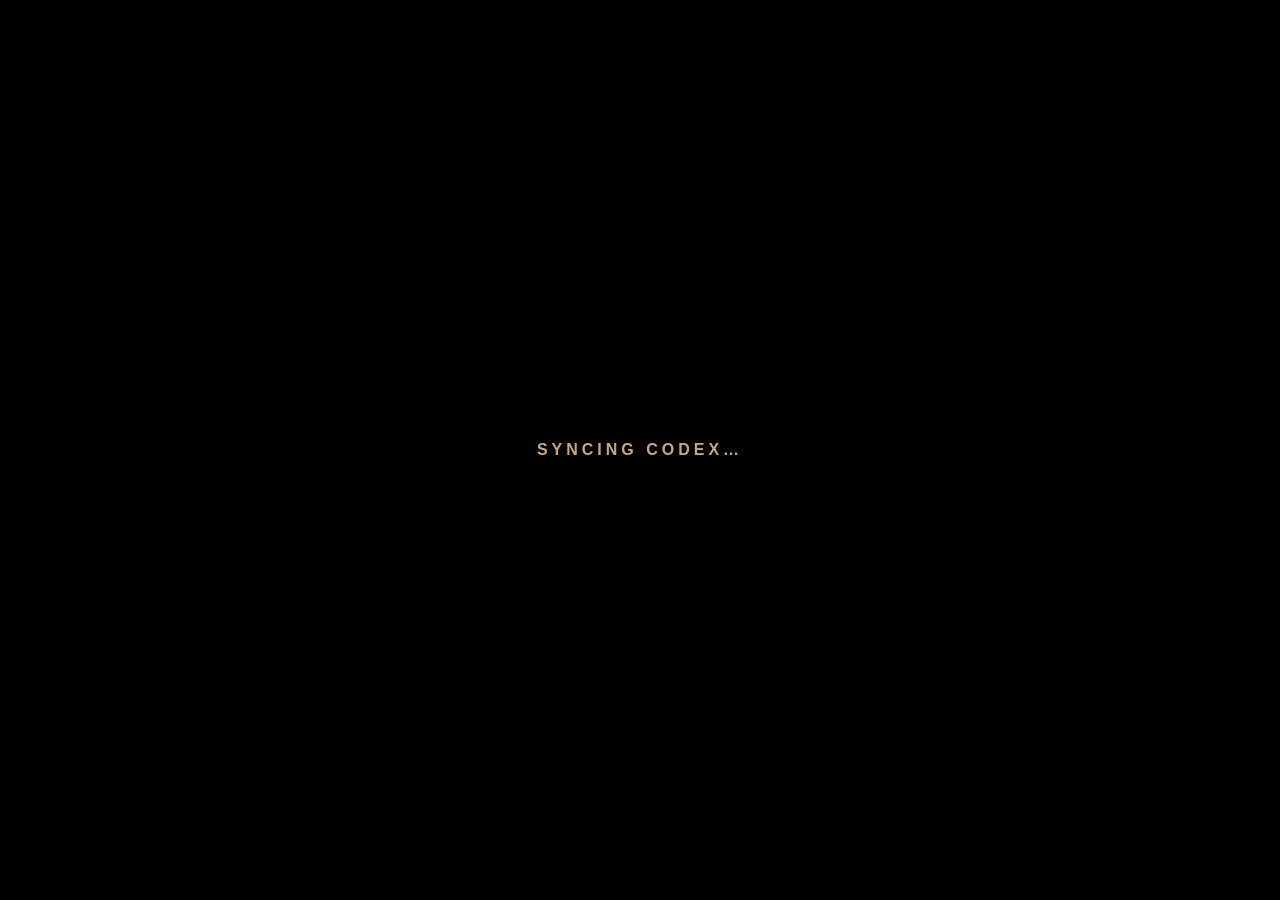
<file: index.html>
<!DOCTYPE html>
<html lang="en">
<head>
    <meta charset="UTF-8">
    <meta name="viewport" content="width=device-width, initial-scale=1.0, maximum-scale=1.0, user-scalable=no">
    
    <meta name="apple-mobile-web-app-capable" content="yes">
    <meta name="apple-mobile-web-app-status-bar-style" content="black-translucent">
    <meta name="theme-color" content="#000000">
    
    <title>The Codex</title>
    
    <link rel="manifest" href="manifest.json">
    <link rel="icon" type="image/png" href="icon-512.png">
    <link rel="apple-touch-icon" href="icon-512.png">
    
    <link rel="stylesheet" href="styles.css?v=107">
</head>
<body>
    <div id="loader" class="loader-overlay"><span class="loader-text">SYNCING CODEX...</span></div>

    <div id="selection-modal" class="custom-modal hidden">
        <div class="modal-content glass-panel" id="modal-content-area">
            <div class="drag-handle"></div>
            <div class="modal-header" id="modal-drag-zone">
                <h3 id="selection-modal-title" class="text-gold" style="letter-spacing: 2px;">SELECT</h3>
                <button id="close-selection-modal" class="action-btn" style="font-size:2.2rem; line-height:0.5; font-weight:300;">&times;</button>
            </div>
            <div id="selection-modal-list" class="modal-list"></div>
        </div>
    </div>

    <header class="top-bar">
        <h1 class="brand">THE CODEX</h1>
        <button id="edit-toggle" class="lock-btn">LOCKED</button>
    </header>

    <div id="ptr-indicator" class="ptr-indicator">↓ PULL TO REFRESH ↓</div>

    <main class="content-area" id="scroll-area">
        
        <section id="codex-module" class="module">
            <div id="admin-parser-ui" class="card glass-panel edit-panel">
                <button id="new-spec-btn" class="btn-primary new-spec-btn-collapsed">＋ NEW SPEC</button>
                <div id="builder-content" class="hidden">
                    <div class="builder-header-row">
                        <h2 class="card-title text-gold" style="margin: 0;">SPEC BUILDER</h2>
                        <button id="cancel-spec-btn" class="builder-cancel">✕</button>
                    </div>
                    <div class="spec-kind-pills">
                        <button class="spec-kind-pill active" data-kind="cocktail">COCKTAIL</button>
                        <button class="spec-kind-pill" data-kind="batch">BATCH</button>
                    </div>
                    <input type="text" id="builder-name" class="premium-text-input" placeholder="Cocktail Name" style="margin-bottom: 5px;">
                    <div id="builder-yield-note" class="text-muted text-xs" style="text-align: center; margin-bottom: 20px; letter-spacing: 2px;"></div>
                    <div id="standalone-bottle-row" class="hidden" style="display:flex; justify-content:space-between; align-items:center; margin-bottom:18px; padding-bottom:14px; border-bottom:1px solid rgba(255,255,255,0.06);">
                        <span class="text-muted text-xs">BOTTLE SIZE:</span>
                        <div style="display:flex; align-items:center; gap:6px;">
                            <input type="number" id="standalone-bottle-input" class="batch-per-drink-input" value="700">
                            <span class="batch-per-drink-suffix">ml</span>
                        </div>
                    </div>
                    <div id="builder-sections"></div>
                    <div id="batch-form-container"></div>
                    <button id="add-batch-btn" class="btn-secondary" style="margin-top: 12px;">＋ ADD BATCH</button>
                    <button id="add-section-btn" class="btn-secondary" style="margin-top: 12px;">＋ ADD SECTION</button>
                    <div class="builder-save-spacer"></div>

                </div>
                </div>

            <div class="card glass-panel" style="padding: 25px 15px;">
                <h2 class="card-title text-muted border-bottom pb-10" style="padding-left: 5px;">DATABASE</h2>
                <input type="text" id="vault-search" class="search-pill w-100" placeholder="Search specs, batches, ingredients...">
                <div class="vault-filter-row">
                    <button class="vault-filter active" data-filter="all">ALL</button>
                    <button class="vault-filter" data-filter="mocktails">MOCKTAILS</button>
                    <button class="vault-filter" data-filter="u21">18+</button>
                </div>
                <div id="managed-vault-list"></div>
            </div>

            <div id="shelf-card" class="card glass-panel">
                <h2 class="card-title text-gold">THE SHELF</h2>
                <button id="shelf-add-btn" class="btn-secondary" style="width: 100%; margin-top: 12px;">＋ ADD INGREDIENT</button>
                <div id="shelf-add-form" class="hidden"></div>
                <div id="shelf-list"></div>
            </div>
        </section>

        <section id="lab-module" class="module">
            <div class="card glass-panel">
                <h2 class="card-title text-gold">PREPARATIONS</h2>
                <div id="preps-list"></div>
            </div>

        </section>

        <section id="ops-module" class="module active">
            <div class="card glass-panel">
                <h2 class="card-title text-gold" style="letter-spacing: 2px;">OPERATIONS & SOPS</h2>
            
            <div class="ops-dashboard-header" style="background: rgba(20,20,20,0.8); border: 1px solid rgba(212,175,55,0.2); border-radius: 12px; padding: 16px; margin-bottom: 20px;">
                <div style="display: flex; justify-content: space-between; font-size: 0.9rem; font-weight: 600; letter-spacing: 1px; color: #f1f1f1; margin-bottom: 8px;">
                    <span>SHIFT PROGRESS</span>
                    <span id="ops-progress-count">0/0 (0%)</span>
                </div>
                <div id="ops-sync-badge" class="ops-sync-badge"></div>
                <div style="height: 6px; background: rgba(255,255,255,0.1); border-radius: 4px; overflow: hidden;">
                    <div id="ops-progress-fill" style="height: 100%; background: #D4AF37; width: 0%; transition: width 0.5s ease; border-radius: 4px;"></div>
                </div>
            </div>

            <div style="margin-bottom: 20px;">
                <div class="ops-track" style="margin-bottom: 10px;">
                    <button class="mod-pill ops-pill ops-pill-prep active" data-val="prep">PREP</button>
                    <button class="mod-pill ops-pill ops-pill-prep" data-val="restock">RESTOCK</button>
                </div>
                <div class="ops-track">
                    <button class="mod-pill ops-pill" data-val="opening">OPEN</button>
                    <button class="mod-pill ops-pill" data-val="closing">CLOSE</button>
                    <button class="mod-pill ops-pill" data-val="periodic">UPKEEP</button>
                </div>
            </div>
            
            <div id="ops-list-container" style="margin-top: 20px; display: flex; flex-direction: column; gap: 8px;">
                </div>

            <button id="ops-add-btn" class="builder-add-ing" style="margin-top: 20px;">＋ ADD TASK</button>
            
            <button id="ops-reset-btn" class="end-shift-btn">END SHIFT</button>
            </div>
        </section>

        <section id="law-module" class="module">
            <div class="card glass-panel" style="border-top: 3px solid #ff4444; background: rgba(255, 68, 68, 0.05);">
                <h2 class="card-title" style="color: #ff4444; margin-bottom: 15px;">BOUNCER QUICK-CHECK</h2>
                <div class="flex-row" style="margin-bottom: 20px;">
                    <div class="half-width">
                        <span class="text-muted text-xs">BEER/WINE (18+)</span>
                        <div id="date-18" style="font-size: 1.4rem; font-weight: 800; color: #fff;">...</div>
                    </div>
                    <div class="half-width" style="border-left: 1px solid #333; padding-left: 15px;">
                        <span class="text-muted text-xs">SPIRITS (20+)</span>
                        <div id="date-20" style="font-size: 1.4rem; font-weight: 800; color: var(--nodee-gold);">...</div>
                    </div>
                </div>
                <div class="text-muted text-xs">Born on or BEFORE today's date in these years to be legal.</div>
            </div>

            <div class="card glass-panel">
                <h2 class="card-title text-gold">ALCOHOL GROUPS</h2>
                <div class="law-table">
                    <div class="law-row"><span class="law-tag">G1</span><span>2.5% to 4.7% ABV (Beer/Cider)</span></div>
                    <div class="law-row"><span class="law-tag">G2</span><span>>4.7% to &lt;22% ABV (Wine/Beer)</span></div>
                    <div class="law-row"><span class="law-tag" style="background:var(--nodee-gold); color:#000;">G3</span><span>22% to 60% ABV (Spirits)</span></div>
                </div>
            </div>

            <div class="card glass-panel">
                <h2 class="card-title text-gold">LEGAL REGS (SERVING)</h2>
                <h3 class="zone-header">AGE REQUIREMENTS</h3>
                <ul class="law-list">
                    <li>Must be <strong>18+</strong> to buy/serve Groups 1 & 2.</li>
                    <li>Must be <strong>20+</strong> to buy/serve Group 3 (Spirits).</li>
                    <li>Staff must demand ID in any case of doubt.</li>
                    <li>Ensure minors do not drink alcohol served to others.</li>
                </ul>
                <h3 class="zone-header">INTOXICATION & DISCOUNTS</h3>
                <ul class="law-list">
                    <li>Forbidden to serve anyone "obviously under the influence".</li>
                    <li>Forbidden to serve alcohol in a manner that assumes the person will become obviously under the influence.</li>
                    <li><strong>Group Rule:</strong> If one in a group is drunk, nobody in that group gets served until the drunk person is removed.</li>
                    <li>Offering special discounts on alcohol to consumers is strictly prohibited.</li>
                </ul>
                <h3 class="zone-header">HOUSE RULES</h3>
                <ul class="law-list">
                    <li>No consumption of outside alcohol on premises.</li>
                    <li>No taking drinks away from the bar area.</li>
                    <li><strong>Total Advertising Ban:</strong> The advertising of alcoholic beverages is completely prohibited.</li>
                </ul>
                <h3 class="zone-header">SERVING TIMES (NATIONAL)</h3>
                <ul class="law-list">
                    <li><strong>Spirits (Cat 3):</strong> Allowed 13:00 to 24:00. Strictly prohibited 03:00 to 13:00.</li>
                    <li><strong>Beer/Wine:</strong> Allowed 08:00 to 01:00. Strictly prohibited 03:00 to 06:00.</li>
                    <li><strong>Clearance:</strong> All alcohol consumption must cease no later than 30 mins after serving hours expire.</li>
                </ul>
            </div>
        </section>
    </main>

    <div id="builder-save-bar" class="builder-save-bar hidden">
        <button id="save-spec-btn" class="btn-primary">SAVE SPEC</button>
    </div>

    <button id="ops-fab" class="ops-fab hidden" aria-label="Add">＋</button>

    <nav class="bottom-nav">
        <button class="nav-tab active" data-target="ops-module" aria-label="Operations">
            <svg class="nav-svg" width="24" height="24" viewBox="0 0 24 24"><path d="M4 6l1.5 1.5L8 5"/><path d="M11 6h9"/><path d="M4 12l1.5 1.5L8 11"/><path d="M11 12h9"/><path d="M4 18l1.5 1.5L8 17"/><path d="M11 18h6"/></svg>
            <span class="nav-label">OPS</span>
        </button>
        <button class="nav-tab" data-target="codex-module" aria-label="Codex">
            <svg class="nav-svg" width="24" height="24" viewBox="0 0 24 24"><path d="M12 6c-1.5-1.6-3.8-2-6.5-2v14c2.7 0 5 .4 6.5 2 1.5-1.6 3.8-2 6.5-2V4c-2.7 0-5 .4-6.5 2z"/><path d="M12 6v14"/></svg>
            <span class="nav-label">CODEX</span>
        </button>
        <button class="nav-tab" data-target="lab-module" aria-label="Lab">
            <svg class="nav-svg" width="24" height="24" viewBox="0 0 24 24"><path d="M10 3h4M10 3v6L5 19a1.5 1.5 0 0 0 1.4 2h11.2a1.5 1.5 0 0 0 1.4-2L14 9V3"/><path d="M7.5 15h9"/></svg>
            <span class="nav-label">LAB</span>
        </button>
        <button class="nav-tab" data-target="law-module" aria-label="Law">
            <svg class="nav-svg" width="24" height="24" viewBox="0 0 24 24"><path d="M12 3v18M8 21h8"/><path d="M12 6H6M12 6h6"/><path d="M6 6l-2.5 6a3 3 0 0 0 5 0L6 6zM18 6l-2.5 6a3 3 0 0 0 5 0L18 6z"/></svg>
            <span class="nav-label">LAW</span>
        </button>
    </nav>

    <script src="app.js?v=107"></script>
</body>
</html>
</file>
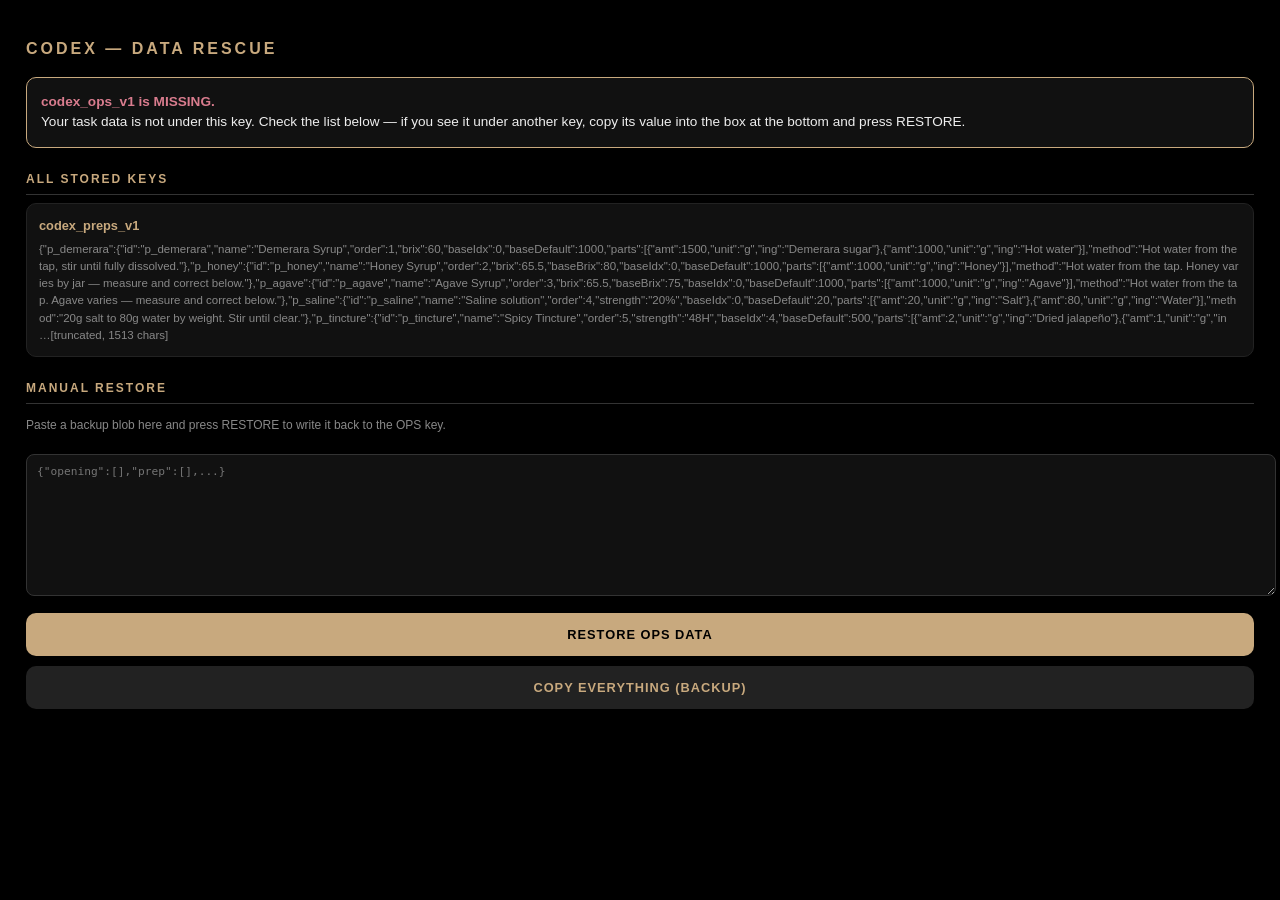
<file: rescue.html>
<!DOCTYPE html>
<html lang="en">
<head>
<meta charset="UTF-8">
<meta name="viewport" content="width=device-width, initial-scale=1.0">
<title>Codex — Data Rescue</title>
<style>
body { background:#000; color:#eee; font-family:-apple-system,BlinkMacSystemFont,Arial,sans-serif; padding:18px; line-height:1.5; }
h1 { font-size:1rem; letter-spacing:3px; color:#C8A97E; margin-bottom:16px; }
h2 { font-size:0.75rem; letter-spacing:2px; color:#C8A97E; margin:22px 0 8px; border-bottom:1px solid #333; padding-bottom:6px; }
.k { background:#111; border:1px solid #222; border-radius:10px; padding:12px; margin-bottom:10px; }
.kn { color:#C8A97E; font-weight:800; font-size:0.8rem; word-break:break-all; }
.kv { color:#888; font-size:0.72rem; margin-top:6px; word-break:break-all; white-space:pre-wrap; max-height:220px; overflow:auto; }
.ok { color:#9EC4A8; font-weight:800; }
.bad { color:#d97c8e; font-weight:800; }
.sum { background:#111; border:1px solid #C8A97E; border-radius:10px; padding:14px; margin-bottom:18px; font-size:0.85rem; }
button { background:#C8A97E; color:#000; border:none; border-radius:10px; padding:14px; font-weight:900; letter-spacing:1px; width:100%; margin-top:10px; font-size:0.8rem; }
textarea { width:100%; height:120px; background:#111; color:#eee; border:1px solid #333; border-radius:8px; padding:10px; font-size:0.7rem; margin-top:8px; }
</style>
</head>
<body>
<h1>CODEX — DATA RESCUE</h1>
<div id="summary" class="sum">Reading…</div>
<h2>ALL STORED KEYS</h2>
<div id="keys"></div>
<h2>MANUAL RESTORE</h2>
<p style="font-size:0.75rem;color:#888;">Paste a backup blob here and press RESTORE to write it back to the OPS key.</p>
<textarea id="blob" placeholder='{"opening":[],"prep":[],...}'></textarea>
<button onclick="restore()">RESTORE OPS DATA</button>
<button onclick="copyAll()" style="background:#222;color:#C8A97E;">COPY EVERYTHING (BACKUP)</button>

<script>
const OPS='codex_ops_v1';
function render(){
  const keys=[]; for(let i=0;i<localStorage.length;i++) keys.push(localStorage.key(i));
  const box=document.getElementById('keys'); box.innerHTML='';
  keys.sort().forEach(k=>{
    const v=localStorage.getItem(k)||'';
    const d=document.createElement('div'); d.className='k';
    d.innerHTML=`<div class="kn">${k}</div><div class="kv">${(v.length>1200?v.slice(0,1200)+' …[truncated, '+v.length+' chars]':v).replace(/</g,'&lt;')}</div>`;
    box.appendChild(d);
  });
  let s='';
  const raw=localStorage.getItem(OPS);
  if(!raw){ s=`<span class="bad">codex_ops_v1 is MISSING.</span><br>Your task data is not under this key. Check the list below — if you see it under another key, copy its value into the box at the bottom and press RESTORE.`; }
  else{
    try{
      const d=JSON.parse(raw);
      const c=o=>Array.isArray(o)?o.length:0;
      const tot=c(d.opening)+c(d.prep)+c(d.closing)+c(d.periodic)+c(d.weekly)+c(d.monthly)+c(d.mid);
      s=`<span class="${tot?'ok':'bad'}">codex_ops_v1 found — ${tot} task(s) total.</span><br>`+
        `opening: <b>${c(d.opening)}</b> · prep: <b>${c(d.prep)}</b> · closing: <b>${c(d.closing)}</b> · periodic/UPKEEP: <b>${c(d.periodic)}</b>`+
        (c(d.weekly)||c(d.monthly)||c(d.mid)?`<br><span class="bad">Legacy keys still present — weekly: ${c(d.weekly)} · monthly: ${c(d.monthly)} · mid: ${c(d.mid)}</span>`:'');
    }catch(e){ s=`<span class="bad">codex_ops_v1 exists but is corrupt:</span> ${e.message}`; }
  }
  document.getElementById('summary').innerHTML=s;
}
function restore(){
  const v=document.getElementById('blob').value.trim();
  if(!v) return alert('Paste a backup first.');
  try{ JSON.parse(v); }catch(e){ return alert('Not valid JSON: '+e.message); }
  localStorage.setItem(OPS,v); alert('Restored. Reopen the app.'); render();
}
function copyAll(){
  const o={}; for(let i=0;i<localStorage.length;i++){const k=localStorage.key(i); o[k]=localStorage.getItem(k);}
  const t=JSON.stringify(o,null,2);
  navigator.clipboard?.writeText(t).then(()=>alert('Full backup copied to clipboard.'),()=>{
    document.getElementById('blob').value=t; alert('Copy failed — full backup dumped into the text box instead.');
  });
}
render();
</script>
</body>
</html>
</file>
<file: styles.css>
:root {
    --bg-oled: #000000;
    --text-main: #F2F2F2;
    --text-muted: #888888;
    --nodee-gold: #C8A97E;
    --nodee-burgundy: #6B2B3C;
    --amber-glow: #E5B15D;
    --neon-cyan: #7EAAC8;
    --magenta-glow: #B06A8B;
    --juice-glow: #9EC4A8;
    --coffee-dark: #6F4E37;
    --puree-mango: #E8743B;
    --mixer-fizz: #9B8AC4;
    --static-ruby: #8C1C20;
}

* { box-sizing: border-box; margin: 0; padding: 0; font-family: -apple-system, BlinkMacSystemFont, Arial, sans-serif; user-select: none; -webkit-tap-highlight-color: transparent; }
button, input, textarea, select { appearance: none; -webkit-appearance: none; border: none; background: transparent; outline: none; }
body { background-color: var(--bg-oled); color: var(--text-main); display: flex; flex-direction: column; height: 100vh; height: 100dvh; overflow: hidden; }

.hidden { display: none !important; }
.w-100 { width: 100%; }
.flex-row { display: flex; gap: 15px; width: 100%; }
.half-width { flex: 1; min-width: 0; }
.text-gold { color: var(--nodee-gold); }
.text-muted { color: var(--text-muted); }
.text-xs { font-size: 0.7rem; font-weight: 800; letter-spacing: 1px; }

/* Loader & Modals */
.loader-overlay { position: fixed; top: 0; left: 0; width: 100%; height: 100%; background: var(--bg-oled); z-index: 3000; display: flex; justify-content: center; align-items: center; transition: opacity 0.4s ease; }
.loader-text { font-size: 1rem; font-weight: 900; letter-spacing: 4px; color: var(--nodee-gold); animation: pulse 1.5s infinite; }
@keyframes pulse { 0%, 100% { opacity: 0.3; } 50% { opacity: 1; } }

.custom-modal { position: fixed; top: 0; left: 0; width: 100%; height: 100%; background: rgba(0,0,0,0.8); z-index: 2000; display: flex; flex-direction: column; justify-content: flex-end; }
.modal-content { background: #111; border-radius: 30px 30px 0 0; border-top: 1px solid var(--nodee-gold); max-height: 85vh; display: flex; flex-direction: column; padding: 15px 20px 40px; transform: translateY(100%); transition: transform 0.3s cubic-bezier(0.16, 1, 0.3, 1); }
.custom-modal:not(.hidden) .modal-content { transform: translateY(0); }
.drag-handle { width: 40px; height: 4px; background: #333; border-radius: 2px; margin: 0 auto 15px; }

/* Modal Header & Option List */
.modal-header { display: flex; justify-content: space-between; align-items: center; padding: 5px 5px 18px; border-bottom: 1px solid rgba(255,255,255,0.06); margin-bottom: 14px; }
.modal-list { display: flex; flex-direction: column; gap: 8px; overflow-y: auto; padding-bottom: 20px; max-height: 60vh; -webkit-overflow-scrolling: touch; }
.modal-item { padding: 18px 18px; font-size: 1rem; font-weight: 500; color: var(--text-main); background: rgba(255,255,255,0.04); border: 1px solid rgba(255,255,255,0.06); border-radius: 12px; cursor: pointer; transition: background 0.15s ease, border-color 0.15s ease, transform 0.1s ease; }
.modal.modal-item:active { background: rgba(200, 169, 126, 0.15); border-color: var(--nodee-gold); transform: scale(0.98); }
.modal-custom-input { margin-top: 14px; padding-top: 14px; border-top: 1px solid rgba(255,255,255,0.08); }
.modal-message { padding: 12px 4px 8px; font-size: 1rem; color: var(--text-main); line-height: 1.5; }
.modal-actions { display: flex; gap: 10px; margin-top: 18px; }
.modal-actions > button { flex: 1; padding: 16px 12px; font-size: 0.85rem; }
.burgundy-btn { background: var(--nodee-burgundy) !important; color: #fff !important; }

/* Layout */
.top-bar { display: flex; justify-content: space-between; align-items: center; padding: 30px 20px 10px; background: var(--bg-oled); z-index: 10; }
.brand { font-size: 1.2rem; letter-spacing: 4px; font-weight: 900; }
.lock-btn { border: 1px solid var(--text-muted); color: var(--text-muted); padding: 8px 18px; border-radius: 30px; font-size: 0.7rem; font-weight: 900; }

.content-area { flex: 1; padding: 10px 20px 120px; overflow-y: auto; position: relative; } 
.ptr-indicator { position: fixed; top: 75px; left: 0; right: 0; text-align: center; font-size: 0.75rem; font-weight: 900; letter-spacing: 2px; color: var(--nodee-gold); transform: translateY(-30px); opacity: 0; pointer-events: none; transition: opacity 0.2s ease; z-index: 5; }
.module { display: none; animation: fadeIn 0.4s ease; }
.module.active { display: block; }
@keyframes fadeIn { from { opacity: 0; transform: translateY(10px); } to { opacity: 1; transform: translateY(0); } }

/* Cards & Inputs */
.glass-panel { background: rgba(20, 20, 20, 0.7); backdrop-filter: blur(15px); border: 1px solid rgba(255,255,255,0.05); border-radius: 24px; padding: 25px 20px; margin-bottom: 20px; }
.edit-panel { border-top: 2px solid var(--nodee-gold); }
.card-title { font-size: 0.9rem; letter-spacing: 3px; font-weight: 900; text-transform: uppercase; margin-bottom: 20px; }

.search-pill { background: rgba(255,255,255,0.05); border-radius: 16px; padding: 18px 20px; font-size: 1.1rem; color: #fff; margin-bottom: 20px; }
.premium-text-input { background: rgba(255,255,255,0.03); border: 1px solid #222; border-radius: 14px; padding: 16px; font-size: 1.1rem; color: #fff; margin-bottom: 15px; width: 100%; }
.custom-select-btn { text-align: left; background: rgba(255,255,255,0.03); border: 1px solid #222; border-radius: 14px; padding: 16px 36px 16px 16px; font-size: 1rem; color: #fff; position: relative; white-space: nowrap; overflow: hidden; text-overflow: ellipsis; }
.custom-select-btn::after { content: '▼'; position: absolute; right: 15px; font-size: 0.7rem; color: var(--nodee-gold); }

/* The Enclosed Premium Input Redesign */
.massive-input { display: flex; align-items: baseline; justify-content: center; width: 100%; }
.massive-input input { 
    font-size: 2.4rem; 
    font-weight: 300; 
    text-align: center; 
    background: rgba(255,255,255,0.02); 
    border: 1px solid rgba(255,255,255,0.08); 
    border-radius: 14px; 
    color: var(--nodee-gold); 
    width: 100%; 
    padding: 12px 0; 
    transition: all 0.2s ease; 
}
.massive-input input:focus { border-color: var(--nodee-gold); background: rgba(255,255,255,0.05); }
.massive-input input::placeholder { color: rgba(255,255,255,0.15); font-weight: 200; }

/* Steppers */
.stepper-control { display: flex; align-items: center; justify-content: space-between; background: #111; border-radius: 14px; padding: 5px; }
.stepper-btn { width: 45px; height: 45px; background: #222; color: var(--nodee-gold); font-size: 1.5rem; border-radius: 10px; display: flex; align-items: center; justify-content: center; }
.stepper-value { font-size: 1.4rem; font-weight: 600; }

.mini-stepper { padding: 4px; border-radius: 10px; }
.mini-stepper .stepper-btn { width: 35px; height: 35px; font-size: 1.4rem; border-radius: 8px;}
.mini-stepper .stepper-value { font-size: 1.2rem; }

/* Buttons */
.btn-primary { background: var(--nodee-gold); color: #000; padding: 20px; border-radius: 14px; font-size: 1rem; font-weight: 900; letter-spacing: 2px; width: 100%; }
.btn-secondary { background: #1a1a1a; border: 1px solid #333; color: #fff; padding: 16px; border-radius: 14px; font-size: 0.9rem; font-weight: 800; width: 100%; }

/* Vault & Rows */
.vault-item { border-bottom: 1px solid #222; padding: 10px 0; cursor: pointer; }
.vault-header { display: flex; justify-content: space-between; align-items: center; padding: 10px 0; }
/* Instant open/close — the old max-height:4000px sweep spent most of the
   animation collapsing empty space, which read as lag. */
.vault-details { display: none; }
.vault-item.expanded .vault-details { display: block; padding: 15px 10px; background: rgba(255,255,255,0.02); border-left: 2px solid var(--nodee-gold); }

.vault-subsection { margin-top: 22px; }
.vault-subsection:first-child { margin-top: 4px; }
.vault-subsection-title { font-size: 0.7rem; font-weight: 900; letter-spacing: 2px; color: var(--nodee-gold); text-transform: uppercase; padding-bottom: 8px; margin-bottom: 8px; border-bottom: 1px solid rgba(200, 169, 126, 0.2); display: flex; justify-content: space-between; align-items: baseline; }
.vault-yield { font-size: 0.6rem; font-weight: 700; color: var(--text-muted); letter-spacing: 1px; }
.vault-total { display: flex; justify-content: space-between; align-items: center; margin-top: 20px; padding-top: 14px; border-top: 1px solid rgba(200, 169, 126, 0.3); }
.vault-total .ing-amount { font-size: 1.4rem; color: var(--text-main) !important; }
.service-multiplier { margin-bottom: 18px; }
.view-toggle { margin-bottom: 18px; }

.admin-controls { display: flex; gap: 8px; }
.action-btn { padding: 7px 12px; border-radius: 8px; font-size: 0.7rem; font-weight: 900; letter-spacing: 1.5px; cursor: pointer; transition: all 0.15s ease; }
.action-btn.edit { background: rgba(200, 169, 126, 0.08); color: var(--nodee-gold); border: 1px solid rgba(200, 169, 126, 0.4); }
.action-btn.edit:active { background: rgba(200, 169, 126, 0.2); }
.action-btn.delete { background: rgba(217, 124, 142, 0.08); color: #d97c8e; border: 1px solid rgba(217, 124, 142, 0.4); }
.action-btn.delete:active { background: rgba(217, 124, 142, 0.2); }

.vault-divider { height: 1px; background: linear-gradient(to right, transparent, rgba(200, 169, 126, 0.25), transparent); margin: 26px 0 12px; }
.vault-subbatch { margin-top: 18px; opacity: 1; }
.vault-subbatch-title { font-size: 0.65rem; font-weight: 800; letter-spacing: 1.8px; color: var(--text-muted); text-transform: uppercase; padding-bottom: 6px; margin-bottom: 4px; border-bottom: 1px solid rgba(255,255,255,0.08); display: flex; justify-content: space-between; align-items: baseline; }
.vault-yield-label { font-size: 0.55rem; font-weight: 700; color: var(--text-muted); letter-spacing: 1px; opacity: 0.7; }
.subbatch-row { display: flex; justify-content: space-between; align-items: center; padding: 5px 0; }
.subbatch-row .ing-name { font-size: 0.8rem; font-weight: 600; text-shadow: none; }
.subbatch-row .ing-amount { font-size: 0.8rem; font-weight: 700; color: var(--text-muted); font-family: 'JetBrains Mono', monospace; }

.result-row { display: flex; flex-direction: column; padding: 12px 0; border-bottom: 1px solid #111; }
.ing-name { font-size: 0.9rem; font-weight: 700; color: var(--text-muted); margin-bottom: 4px; }
.ing-amount { font-size: 1.4rem; font-weight: 300; }
.amber-glow .ing-amount { color: var(--amber-glow); }
.magenta-glow .ing-amount { color: var(--magenta-glow); }
.neon-cyan .ing-amount { color: var(--neon-cyan); }
.juice-glow .ing-amount { color: var(--juice-glow); }
.coffee-dark .ing-amount { color: var(--coffee-dark); }
.puree-mango .ing-amount { color: var(--puree-mango); }
.static-ruby .ing-amount { color: var(--static-ruby); }

.builder-row-cat.puree-mango, .stage-cat.puree-mango { background: var(--puree-mango); }
.builder-row-cat.static-ruby, .stage-cat.static-ruby { background: var(--static-ruby); color: #fff; }

/* Wash & Mod Pills */
.wash-pill, .mod-pill, .view-pill { flex: 1; background: transparent; border: none; color: var(--text-muted); padding: 12px 0; border-radius: 10px; font-size: 0.85rem; font-weight: 800; letter-spacing: 1px; text-align: center; transition: color 0.25s ease; cursor: pointer; position: relative; z-index: 2; }
.wash-pill.active, .mod-pill.active, .view-pill.active { color: var(--bg-oled); }
.wash-pill:active, .mod-pill:active, .view-pill:active { transform: scale(0.96); transition: transform 0.1s ease; }
.view-pill { font-size: 0.7rem; padding: 11px 0; letter-spacing: 1.5px; font-weight: 900; }
/* Quick Pills */
.quick-pills { gap: 10px; }
.quick-pill-btn { flex: 1; border: 1px solid rgba(255,255,255,0.1); background: rgba(255,255,255,0.04); color: var(--text-muted); padding: 10px 0; border-radius: 10px; font-size: 0.8rem; font-weight: 700; cursor: pointer; }
.quick-pill-btn:active { background: rgba(255,255,255,0.1); color: var(--text-main); }

/* ABV Inputs */
.abv-input-row { display: flex; justify-content: space-between; align-items: center; border-bottom: 1px solid rgba(255,255,255,0.05); padding: 10px 0; }
.abv-input-row:last-child { border-bottom: none; }
.abv-ing-name { font-size: 0.95rem; color: var(--text-main); font-weight: 500; text-transform: capitalize;}

/* Law Specifics */
.law-table { margin-bottom: 20px; }
.law-row { display: flex; align-items: center; gap: 15px; padding: 15px 0; border-bottom: 1px solid #222; font-size: 0.95rem; }
.law-tag { width: 35px; height: 35px; display: flex; align-items: center; justify-content: center; border: 1px solid #444; border-radius: 8px; font-size: 0.7rem; font-weight: 900; flex-shrink: 0; }
.law-list { list-style: none; color: var(--text-muted); font-size: 0.9rem; line-height: 1.6; margin-bottom: 20px; }
.law-list li { margin-bottom: 12px; position: relative; padding-left: 20px; }
.law-list li::before { content: '•'; color: var(--nodee-gold); position: absolute; left: 0; font-weight: 900; }
.zone-header { font-size: 0.75rem; letter-spacing: 2px; color: var(--nodee-gold); border-bottom: 1px solid #333; padding-bottom: 5px; margin-bottom: 15px; margin-top: 30px; }

/* Segmented Control */
/* The sliding indicator sizes itself off the pill count. It was hard-coded to
   half the group, which is why a third pill left it spanning two slots and
   spilling past the right edge. gap must stay 0 for the fractions to land. */
.pill-group { --pills: 2; display: flex; gap: 0; background: rgba(255,255,255,0.04); border: 1px solid rgba(255,255,255,0.06); border-radius: 14px; padding: 4px; position: relative; margin-bottom: 20px; }
.pill-group:has(> button:nth-child(3)) { --pills: 3; }
.pill-group:has(> button:nth-child(4)) { --pills: 4; }
.pill-group::before { content: ''; position: absolute; top: 4px; bottom: 4px; left: 4px; width: calc((100% - 8px) / var(--pills)); background: var(--nodee-gold); border-radius: 10px; transition: transform 0.35s cubic-bezier(0.16, 1, 0.3, 1); z-index: 1; box-shadow: 0 2px 12px rgba(200, 169, 126, 0.25); }
.pill-group:has(> button:nth-child(2).active)::before { transform: translateX(100%); }
.pill-group:has(> button:nth-child(3).active)::before { transform: translateX(200%); }
.pill-group:has(> button:nth-child(4).active)::before { transform: translateX(300%); }

/* Staging Rows */
.staging-section-header { font-size: 0.8rem; font-weight: 900; letter-spacing: 2px; color: var(--nodee-gold); margin: 22px 0 10px; padding-bottom: 8px; border-bottom: 1px solid rgba(200, 169, 126, 0.3); text-transform: uppercase; }
.staging-section-header:first-child { margin-top: 4px; }
.staging-row { display: flex; gap: 10px; align-items: center; padding: 10px 0; border-bottom: 1px solid #222; }
.staging-inputs { flex: 1; display: flex; gap: 8px; min-width: 0; }
.stage-amt { width: 70px; background: rgba(255,255,255,0.04); border: 1px solid #222; border-radius: 10px; padding: 10px 8px; color: var(--nodee-gold); font-size: 1rem; font-weight: 700; text-align: center; }
.stage-name { flex: 1; min-width: 0; background: rgba(255,255,255,0.04); border: 1px solid #222; border-radius: 10px; padding: 10px 12px; color: var(--text-main); font-size: 0.95rem; }
.stage-cat { padding: 10px 12px; border-radius: 10px; font-size: 0.7rem; font-weight: 900; letter-spacing: 1px; color: #000; flex-shrink: 0; }
.stage-cat.amber-glow { background: var(--amber-glow); }
.stage-cat.neon-cyan { background: var(--neon-cyan); }
.stage-cat.magenta-glow { background: var(--magenta-glow); }
.stage-cat.juice-glow { background: var(--juice-glow); }
.stage-cat.coffee-dark { background: var(--coffee-dark); color: #fff; }

/* Spec Builder */
.builder-section { margin-top: 22px; padding-top: 18px; border-top: 1px solid #222; }
.builder-section:first-child { border-top: none; padding-top: 0; margin-top: 18px; }
.builder-section-header { display: flex; justify-content: space-between; align-items: center; margin-bottom: 12px; }
.builder-section-title { font-size: 0.8rem; font-weight: 900; letter-spacing: 2px; color: var(--nodee-gold); text-transform: uppercase; }
.builder-section-remove { color: var(--text-muted); font-size: 1.2rem; padding: 2px 8px; cursor: pointer; }
.builder-row { display: flex; gap: 8px; align-items: center; margin-bottom: 8px; }
.builder-row-amount { width: 64px; background: rgba(255,255,255,0.04); border: 1px solid #222; border-radius: 10px; padding: 10px 6px; color: var(--nodee-gold); font-size: 1rem; font-weight: 700; text-align: center; }
.builder-row-name { flex: 1; min-width: 0; background: rgba(255,255,255,0.04); border: 1px solid #222; border-radius: 10px; padding: 10px 12px; color: var(--text-main); font-size: 0.95rem; }
.builder-row-cat { padding: 10px 8px; border-radius: 10px; font-size: 0.62rem; font-weight: 900; letter-spacing: 1px; color: #000; flex-shrink: 0; min-width: 70px; cursor: pointer; text-align: center; }
.builder-row-cat.amber-glow { background: var(--amber-glow); }
.builder-row-cat.neon-cyan { background: var(--neon-cyan); }
.builder-row-cat.juice-glow { background: var(--juice-glow); }
.builder-row-cat.magenta-glow { background: var(--magenta-glow); }
.builder-row-cat.coffee-dark { background: var(--coffee-dark); color: #fff; }
.builder-row-cat.puree-mango { background: var(--puree-mango); }
.builder-row-cat.static-ruby { background: var(--static-ruby); color: #fff; }
.builder-row-remove { background: none; color: var(--text-muted); font-size: 1.4rem; padding: 0 4px; flex-shrink: 0; cursor: pointer; }
.builder-add-ing { width: 100%; background: rgba(255,255,255,0.03); border: 1px dashed rgba(255,255,255,0.15); color: var(--text-muted); padding: 12px; border-radius: 10px; font-size: 0.8rem; font-weight: 700; letter-spacing: 1px; margin-top: 10px; cursor: pointer; }
.builder-add-ing:active { background: rgba(255,255,255,0.08); color: var(--text-main); }

/* Static & OPS UI Updates */
.unit-pill { background: rgba(255,255,255,0.08); padding: 4px 8px; border-radius: 4px; cursor: pointer; font-size: 0.65rem; text-transform: uppercase; letter-spacing: 1px; color: var(--text-main); transition: background 0.2s; user-select: none; }
.unit-pill:active { background: var(--nodee-gold); color: #000; }
.ops-number { width: 22px; height: 22px; border-radius: 50%; border: 2px solid var(--text-muted); display: flex; align-items: center; justify-content: center; font-size: 0.75rem; font-weight: 900; color: var(--text-muted); flex-shrink: 0; transition: all 0.2s ease; cursor: pointer; }
.ops-time-tag { font-size: 0.65rem; color: var(--text-muted); margin-top: 4px; letter-spacing: 0.5px; }
.ops-time-tag.text-red { color: #d97c8e; }

/* Batch builder inline form */
.batch-form { background: rgba(255,255,255,0.03); border: 1px solid rgba(200, 169, 126, 0.2); border-radius: 14px; padding: 16px; margin-top: 12px; }
.batch-form-title { font-size: 0.75rem; font-weight: 900; letter-spacing: 2px; color: var(--nodee-gold); margin: 0 0 14px 0; text-transform: uppercase; }
.batch-type-pills { display: flex; gap: 6px; margin-bottom: 14px; flex-wrap: wrap; }
.batch-type-pill { padding: 9px 8px; background: rgba(255,255,255,0.05); border: 1px solid rgba(255,255,255,0.1); border-radius: 8px; color: var(--text-muted); font-size: 0.7rem; font-weight: 800; letter-spacing: 1px; cursor: pointer; flex: 1; min-width: 50px; }
.batch-type-pill.active { background: var(--nodee-gold); color: var(--bg-oled); border-color: var(--nodee-gold); }
.batch-section-label { font-size: 0.6rem; font-weight: 800; letter-spacing: 1.5px; color: var(--text-muted); margin: 0 0 10px 0; text-transform: uppercase; }
.batch-per-drink-row { display: flex; align-items: center; gap: 8px; margin-top: 14px; margin-bottom: 6px; }
.batch-per-drink-label { font-size: 0.85rem; color: var(--text-main); font-weight: 600; }
.batch-per-drink-input { width: 70px; background: rgba(255,255,255,0.04); border: 1px solid #222; border-radius: 8px; padding: 9px 6px; color: var(--nodee-gold); font-size: 1rem; font-weight: 700; text-align: center; }
.batch-per-drink-suffix { font-size: 0.85rem; color: var(--text-muted); }
.batch-yield-display { font-size: 0.7rem; color: var(--text-muted); font-style: italic; margin-bottom: 14px; min-height: 14px; }
.batch-form-actions { display: flex; gap: 10px; }
.batch-cancel, .batch-confirm { flex: 1; padding: 12px; border-radius: 10px; font-size: 0.75rem; font-weight: 800; letter-spacing: 1.5px; cursor: pointer; border: none; }
.batch-cancel { background: rgba(255,255,255,0.05); color: var(--text-muted); }
.batch-confirm { background: var(--nodee-gold); color: var(--bg-oled); }

/* Collapsed/expanded Spec Builder */
.new-spec-btn-collapsed { width: 100%; padding: 16px; font-size: 0.9rem; font-weight: 900; letter-spacing: 2px; }
.builder-header-row { display: flex; justify-content: space-between; align-items: center; margin-bottom: 14px; }
.builder-cancel { background: rgba(255,255,255,0.05); color: var(--text-muted); border: 1px solid rgba(255,255,255,0.1); border-radius: 50%; width: 32px; height: 32px; font-size: 1rem; cursor: pointer; display: flex; align-items: center; justify-content: center; }

/* Per-drink stepper inside batch form */
.batch-stepper-btn { background: rgba(255,255,255,0.06); border: 1px solid rgba(255,255,255,0.12); color: var(--nodee-gold); border-radius: 8px; padding: 8px 10px; font-size: 0.75rem; font-weight: 800; cursor: pointer; }

/* Long-press action sheet */
.modal-overlay { position: fixed; inset: 0; background: rgba(0,0,0,0.7); z-index: 1000; display: flex; align-items: flex-end; justify-content: center; padding: 16px; padding-bottom: 32px; }
.modal-overlay.hidden { display: none; }
.action-sheet { background: var(--bg-card, #161616); border-radius: 16px; padding: 16px; width: 100%; max-width: 420px; }
.action-sheet-title { font-size: 0.95rem; color: var(--text-main); text-align: center; padding: 8px 0 14px; border-bottom: 1px solid #222; margin-bottom: 12px; font-weight: 700; }
.action-sheet-btn { width: 100%; padding: 14px; background: rgba(200, 169, 126, 0.08); border: 1px solid rgba(200, 169, 126, 0.35); color: var(--nodee-gold); border-radius: 10px; font-size: 0.8rem; font-weight: 900; letter-spacing: 1.5px; margin-bottom: 8px; cursor: pointer; }
.action-sheet-danger { background: rgba(217, 124, 142, 0.08); border-color: rgba(217, 124, 142, 0.4); color: #d97c8e; }
.action-sheet-cancel .action-sheet-cancel { background: transparent; border: 1px solid rgba(255,255,255,0.1); color: var(--text-muted); margin-top: 8px; }

/* Bottom Nav */
.bottom-nav { position: fixed; bottom: 0; width: 100%; background: rgba(10,10,10,0.95); backdrop-filter: blur(20px); border-top: 1px solid #222; display: flex; z-index: 100; padding-bottom: env(safe-area-inset-bottom); }
.nav-tab { flex: 1; padding: 15px 0; display: flex; flex-direction: column; align-items: center; color: var(--text-muted); }
.nav-svg { stroke: currentColor; fill: none; stroke-width: 1.5; stroke-linecap: round; stroke-linejoin: round; margin-bottom: 5px; }
.nav-label { font-size: 0.65rem; font-weight: 900; letter-spacing: 1px; }
.nav-tab.active { color: var(--nodee-gold); }

/* --- BOUNCER FEEDBACK ANIMATION --- */
@keyframes bouncer-reject {
    0% { transform: scale(1); background-color: rgba(255, 68, 68, 0.15); border-color: #ff4444; }
    50% { transform: scale(1.02); background-color: rgba(255, 68, 68, 0.35); }
    100% { transform: scale(1); background-color: transparent; }
}
.bouncer-reject-pulse {
    animation: bouncer-reject 0.4s ease;
    border: 1px solid transparent; 
}

/* --- OPS MODULE (TASKS) --- */
.ops-row { display: flex; align-items: center; gap: 12px; padding: 14px 12px; background: rgba(255,255,255,0.03); border: 1px solid rgba(255,255,255,0.05); border-radius: 12px; transition: all 0.3s ease; cursor: pointer; }
.ops-row:active { transform: scale(0.98); }
.ops-checkbox { width: 22px; height: 22px; border-radius: 50%; border: 2px solid var(--text-muted); display: flex; align-items: center; justify-content: center; transition: all 0.2s ease; flex-shrink: 0; }
.ops-text { flex: 1; font-size: 0.9rem; font-weight: 600; color: var(--text-main); transition: all 0.3s ease; }
.ops-delete-btn { color: #d97c8e; font-size: 1.4rem; padding: 0 8px; cursor: pointer; display: none; }

/* Completed State (The Dimming Effect) */
.ops-row.completed { opacity: 0.55; background: transparent; border-color: transparent; }
.ops-row.completed .ops-checkbox, .ops-row.completed .ops-number { border-color: var(--nodee-gold); background: var(--nodee-gold); color: #000; }
.ops-row.completed .ops-checkbox::after { content: '✓'; color: #000; font-size: 0.8rem; font-weight: 900; }
.ops-row.completed .ops-text { text-decoration: line-through; color: var(--text-muted); }
.ops-row.completed .ops-time-tag { text-decoration: none; display: block; width: fit-content; }
.ops-row-linked .ops-text { color: var(--nodee-gold); }
.ops-link-glyph { margin-right: 6px; font-size: 0.85em; opacity: 0.85; }
.ops-row-linked.completed .ops-text { color: var(--text-muted); }

/* Subtask progress badge */
.ops-subtask-badge { display: inline-flex; align-items: center; gap: 3px; color: var(--nodee-gold); font-size: 0.7rem; font-weight: 800; flex-shrink: 0; margin-right: 4px; cursor: pointer; padding: 2px 4px; }
.ops-subtask-badge .chevron { display: inline-block; transition: transform 0.2s ease; font-size: 0.6rem; }
.ops-row.expanded .ops-subtask-badge .chevron { transform: rotate(180deg); }

/* Interactive subtask rows */
.ops-subtasks { display: none; padding: 4px 12px 14px 46px; flex-direction: column; gap: 4px; }
.ops-row.expanded .ops-subtasks { display: flex; }
.ops-subtask-row { display: flex; align-items: center; gap: 10px; padding: 6px 0; }
.ops-subtask-check { width: 18px; height: 18px; border-radius: 50%; border: 2px solid var(--text-muted); display: flex; align-items: center; justify-content: center; flex-shrink: 0; cursor: pointer; font-size: 0.6rem; }
.ops-subtask-check.done { background: var(--nodee-gold); border-color: var(--nodee-gold); color: #000; }
.ops-subtask-text { flex: 1; font-size: 0.82rem; color: var(--text-main); cursor: pointer; }
.ops-subtask-row.done .ops-subtask-text { text-decoration: line-through; color: var(--text-muted); }
.ops-subtask-del { color: var(--text-muted); font-size: 1.1rem; padding: 0 6px; cursor: pointer; flex-shrink: 0; }
.ops-subtask-edit { color: var(--nodee-gold); font-size: 0.85rem; padding: 0 6px; cursor: pointer; flex-shrink: 0; opacity: 0.7; }
.ops-pill-prep { padding: 14px 0; font-size: 0.95rem; letter-spacing: 2px; font-weight: 800; }
.ops-subtask-input { flex: 1; background: rgba(255,255,255,0.04); border: 1px solid #222; border-radius: 8px; padding: 6px 10px; color: var(--text-main); font-size: 0.82rem; }
.ops-subtask-add { display: flex; align-items: center; gap: 6px; padding: 8px 0 2px; color: var(--text-muted); font-size: 0.78rem; font-weight: 700; letter-spacing: 0.5px; cursor: pointer; }
.ops-subtask-add:active { color: var(--nodee-gold); }

/* OPS UI Overrides: Hide sliding background if the group is inactive */
.ops-pill-group:not(:has(.active))::before { display: none; }

/* Subtasks & Accordion */
.ops-row { flex-direction: column; align-items: stretch; padding: 0; }
.ops-row-main { display: flex; align-items: center; gap: 12px; padding: 14px 12px; width: 100%; }
.ops-subtasks { display: none; padding: 0 12px 14px 46px; flex-direction: column; gap: 6px; border-top: 1px dashed rgba(255,255,255,0.05); margin-top: -6px; }
.ops-row.expanded .ops-subtasks { display: flex; }
/* --- PREMIUM OPS DASHBOARD --- */
.ops-dashboard-header {
    background: rgba(20, 20, 20, 0.8);
    border-radius: 12px;
    padding: 16px;
    margin-bottom: 24px;
    border: 1px solid rgba(212, 175, 55, 0.2); /* Subtle Gold */
}

.ops-progress-text {
    display: flex;
    justify-content: space-between;
    font-size: 0.9rem;
    color: #f1f1f1;
    margin-bottom: 8px;
    font-weight: 600;
    letter-spacing: 1px;
}

.ops-progress-bar-bg {
    height: 6px;
    background: rgba(255, 255, 255, 0.1);
    border-radius: 4px;
    overflow: hidden;
}

.ops-progress-bar-fill {
    height: 100%;
    background: #D4AF37; /* Signature Gold */
    width: 0%;
    transition: width 0.5s ease;
    border-radius: 4px;
}

/* --- PILL SELECTORS --- */
.ops-pill-container {
    display: flex;
    gap: 8px;
    margin-bottom: 24px;
}

.ops-pill {
    flex: 1;
    text-align: center;
    padding: 12px 0;
    background: transparent;
    border: 1px solid rgba(255, 255, 255, 0.2);
    border-radius: 8px;
    color: #888;
    font-weight: 500;
    transition: all 0.3s ease;
}

.ops-pill.active {
    background: #D4AF37;
    color: #000;
    border-color: #D4AF37;
}

/* --- TASKS --- */
.ops-task-item {
    display: flex;
    align-items: center;
    padding: 16px;
    background: #1e1e1e;
    border-radius: 8px;
    margin-bottom: 8px;
    transition: all 0.3s ease;
    cursor: pointer;
}

.ops-task-checkbox {
    width: 24px;
    height: 24px;
    border: 2px solid #555;
    border-radius: 50%;
    margin-right: 16px;
    transition: all 0.3s ease;
    display: flex;
    align-items: center;
    justify-content: center;
}

.ops-task-text {
    font-size: 1rem;
    color: #e0e0e0;
    transition: all 0.3s ease;
}

/* Completed State */
.ops-task-item.completed {
    opacity: 0.4;
    background: #181818;
}

.ops-task-item.completed .ops-task-checkbox {
    background: #D4AF37;
    border-color: #D4AF37;
}

.ops-task-item.completed .ops-task-text {
    text-decoration: line-through;
    color: #888;
}

.end-shift-btn {
    width: 100%;
    padding: 16px;
    background: transparent;
    border: 2px solid #D4AF37;
    color: #D4AF37;
    border-radius: 8px;
    font-weight: bold;
    letter-spacing: 2px;
    margin-top: 24px;
    transition: all 0.3s ease;
}

.end-shift-btn:active {
    background: #D4AF37;
    color: #000;
}
/* --- PREMIUM OPS TRACK & DASHBOARD --- */
.ops-track {
    display: flex;
    background: rgba(10, 10, 10, 0.6);
    border-radius: 8px;
    padding: 4px;
    border: 1px solid rgba(255, 255, 255, 0.05);
}
.ops-track .ops-pill {
    flex: 1;
    background: transparent;
    border: none;
    color: var(--text-muted);
    padding: 10px 0;
    border-radius: 6px;
    font-weight: 600;
    transition: all 0.3s ease;
    margin: 0;
}
.ops-track .ops-pill.active {
    background: #D4AF37;
    color: #000;
    box-shadow: 0 2px 8px rgba(212, 175, 55, 0.3);
}
.end-shift-btn {
    width: 100%;
    padding: 16px;
    background: transparent;
    border: 2px solid #D4AF37;
    color: #D4AF37;
    border-radius: 8px;
    font-weight: bold;
    letter-spacing: 2px;
    margin-top: 24px;
    transition: all 0.3s ease;
}
.end-shift-btn:active {
    background: #D4AF37;
    color: #000;
}


/* --- UPKEEP RINGS & COUNTDOWN --- */
:root { --overdue-red: #d97c8e; --due-amber: #E5B15D; }
.ops-ring { width: 34px; height: 34px; flex-shrink: 0; position: relative; cursor: pointer; }
.ops-ring svg { transform: rotate(-90deg); display: block; }
.ops-ring .track { fill: none; stroke: rgba(255,255,255,0.08); stroke-width: 3; }
.ops-ring-inner { position: absolute; inset: 0; display: flex; align-items: center; justify-content: center; font-size: 0.75rem; font-weight: 900; }
.ops-count { flex-shrink: 0; text-align: right; min-width: 62px; }
.ops-count .num { font-size: 1rem; font-weight: 800; letter-spacing: 0.5px; color: var(--text-muted); }
.ops-count .lbl { font-size: 0.52rem; font-weight: 800; letter-spacing: 1px; color: var(--text-muted); margin-top: 1px; white-space: nowrap; }
.ops-count.overdue .num { color: var(--overdue-red); }
.ops-count.soon .num { color: var(--due-amber); }
.ops-count.done .num { color: var(--done-green, #6a9e7a); }

/* --- UPKEEP HISTORY --- */
.ops-history { display: none; padding: 4px 14px 14px 48px; border-top: 1px dashed rgba(255,255,255,0.08); }
.ops-row.expanded .ops-history { display: block; }
.ops-hist-cadence { font-size: 0.6rem; font-weight: 800; letter-spacing: 1.5px; color: var(--text-muted); margin: 8px 0; }
.ops-hist-cadence b { color: var(--nodee-gold); }
.ops-hist-row { display: flex; align-items: baseline; gap: 10px; padding: 3px 0; font-size: 0.78rem; }
.ops-hist-check { color: var(--nodee-gold); font-size: 0.68rem; }
.ops-hist-date { color: var(--text-main); font-weight: 600; min-width: 56px; }
.ops-hist-gap { color: var(--text-muted); font-size: 0.68rem; }
.ops-hist-gap.long { color: var(--due-amber); }
.ops-hist-older { margin-top: 8px; font-size: 0.66rem; font-weight: 800; letter-spacing: 1px; color: var(--text-muted); }
.ops-hist-older span { color: var(--nodee-gold); cursor: pointer; }

/* --- PREP GROUPING + QTY --- */
.ops-prep-section { display: flex; align-items: center; gap: 8px; font-size: 0.62rem; font-weight: 900; letter-spacing: 2.5px; color: var(--nodee-gold); margin: 16px 4px 2px; padding-bottom: 6px; border-bottom: 1px solid rgba(200,169,126,0.25); }
.ops-prep-section .grp-count { font-size: 0.6rem; font-weight: 800; letter-spacing: 1px; color: #5a5a5a; margin-left: auto; }
.ops-prep-section .grp-more { background: none; border: none; color: var(--text-muted); font-size: 0.55rem; font-weight: 900; letter-spacing: 1.5px; padding: 2px 0 2px 10px; cursor: pointer; }
/* Section colours — all four already exist in the palette. */
.ops-prep-section.grp-juice-batch { color: var(--juice-glow); border-bottom-color: rgba(158,196,168,0.3); }
.ops-prep-section.grp-clarified-batch { color: var(--magenta-glow); border-bottom-color: rgba(176,106,139,0.3); }
.ops-prep-section.grp-mise { color: var(--mixer-fizz); border-bottom-color: rgba(155,138,196,0.3); }
/* Staples: a batch that must not run out. Dashed until it becomes a real task. */
.ops-staple-card { border-style: dashed !important; padding: 12px; }
.ops-staple-card:not(.counted) { opacity: 0.55; }
.ops-staple-card.stocked .staple-name { color: #6a6a6a !important; }
.staple-head { display: flex; align-items: baseline; gap: 10px; }
.staple-name { font-size: 0.88rem; flex: 1; cursor: pointer; }
.staple-par { font-size: 0.55rem; font-weight: 900; letter-spacing: 1.5px; color: var(--text-muted); white-space: nowrap; }
.staple-par.ok { color: var(--done-green); }
.staple-more { flex-shrink: 0; }
.staple-serves { font-size: 0.62rem; color: #5a5a5a; margin-top: 3px; }
.staple-lbl { font-size: 0.53rem; font-weight: 900; letter-spacing: 2px; color: #5a5a5a; margin: 12px 0 6px; }
.staple-chips { display: flex; gap: 6px; }
.staple-chip { flex: 1; padding: 9px 4px; background: rgba(255,255,255,0.04); border: 1px solid rgba(255,255,255,0.08); border-radius: 8px; color: var(--text-muted); font-size: 0.8rem; cursor: pointer; }
.staple-chip.on { background: rgba(158,196,168,0.14); border-color: rgba(158,196,168,0.55); color: var(--juice-glow); font-weight: 700; }
.staple-acts { display: flex; gap: 6px; margin-top: 11px; }
.staple-go { flex: 1; padding: 11px 4px; border-radius: 9px; border: none; background: var(--juice-glow); color: var(--bg-oled); font-size: 0.6rem; font-weight: 900; letter-spacing: 1.5px; cursor: pointer; }
.staple-go.busy { background: none; border: 1px solid rgba(229,177,93,0.55); color: var(--amber-glow); }
.staple-go.flat { background: none; border: 1px solid rgba(255,255,255,0.08); color: #5a5a5a; cursor: default; }
.ops-row.sec-juice-batch .ops-text { color: var(--juice-glow); }
.ops-row.sec-clarified-batch .ops-text { color: var(--magenta-glow); }
.ops-row.sec-mise .ops-text { color: var(--mixer-fizz); }
.ops-row.completed .ops-text { color: var(--text-muted); }
.ops-prep-section:first-child { margin-top: 4px; }
.ops-qty-chip { color: var(--nodee-gold); font-weight: 900; font-size: 0.7rem; background: rgba(200,169,126,0.12); border: 1px solid rgba(200,169,126,0.35); padding: 3px 8px; border-radius: 7px; flex-shrink: 0; cursor: pointer; }
.ops-qty-stepper { display: inline-flex; align-items: center; gap: 6px; background: rgba(200,169,126,0.1); border: 1px solid rgba(200,169,126,0.45); border-radius: 8px; padding: 2px 5px; flex-shrink: 0; box-shadow: 0 0 10px rgba(200,169,126,0.12); }
.ops-qty-stepper .qs-btn { color: var(--nodee-gold); font-weight: 900; font-size: 0.95rem; padding: 2px 7px; cursor: pointer; }
.ops-qty-stepper .qs-n { color: var(--text-main); font-weight: 800; font-size: 0.8rem; min-width: 14px; text-align: center; }

/* --- PREP ADD SHEET --- */
.prep-sheet { background: #111; border-radius: 24px 24px 0 0; border-top: 1px solid var(--nodee-gold); width: 100%; max-width: 480px; padding: 18px 18px 22px; }
.prep-sheet-head { display: flex; justify-content: space-between; align-items: center; margin-bottom: 12px; }
.prep-sheet-title { color: var(--nodee-gold); font-size: 0.8rem; letter-spacing: 2px; font-weight: 900; }
.prep-sheet-x { color: #666; font-size: 1.2rem; padding: 4px 8px; cursor: pointer; }
.prep-input-row { display: flex; gap: 8px; align-items: stretch; }
.prep-input-row .premium-text-input { flex: 1; min-width: 0; }
.prep-save-btn { background: var(--nodee-gold); color: var(--bg-oled); border: none; border-radius: 12px; padding: 0 18px; font-size: 0.75rem; font-weight: 900; letter-spacing: 1.5px; flex-shrink: 0; cursor: pointer; }
#prep-add-sugs { margin-top: 10px; display: flex; flex-direction: column; gap: 6px; min-height: 10px; max-height: 33vh; overflow-y: auto; -webkit-overflow-scrolling: touch; }
.ops-sync-badge { font-size: 0.58rem; font-weight: 800; letter-spacing: 1.5px; color: var(--text-muted); margin-top: 6px; min-height: 12px; }
.ops-sync-badge.ok { color: var(--juice-glow); }
.ops-sync-badge.offline { color: var(--due-amber, #E5B15D); }
.prep-sug-label { font-size: 0.58rem; font-weight: 900; letter-spacing: 1.5px; color: #666; margin: 2px 0 2px 4px; }
.prep-sug { display: flex; align-items: center; gap: 9px; padding: 12px; background: rgba(255,255,255,0.03); border: 1px solid rgba(255,255,255,0.05); border-radius: 10px; font-size: 0.85rem; color: var(--text-main); cursor: pointer; }
.prep-sug:active { background: rgba(200,169,126,0.12); border-color: rgba(200,169,126,0.4); }
.prep-sug-glyph { font-size: 0.75rem; flex-shrink: 0; }
.prep-sug-text { flex: 1; min-width: 0; overflow: hidden; text-overflow: ellipsis; white-space: nowrap; }
.prep-sug-qty { color: var(--nodee-gold); font-weight: 800; font-size: 0.72rem; background: rgba(200,169,126,0.12); border: 1px solid rgba(200,169,126,0.3); padding: 2px 7px; border-radius: 6px; flex-shrink: 0; }
#prep-add-sheet { align-items: flex-end; padding: 0; }

/* --- BATCH PREP CARD --- */
.ops-batch-card { display: none; padding: 10px 14px 14px 48px; border-top: 1px dashed rgba(255,255,255,0.08); }
.ops-row.expanded .ops-batch-card { display: block; }
.batch-card-label { font-size: 0.58rem; font-weight: 900; letter-spacing: 2px; color: var(--nodee-gold); margin-bottom: 8px; }
.batch-card-row { display: flex; justify-content: space-between; align-items: baseline; gap: 12px; padding: 5px 0; font-size: 0.82rem; }
.bc-name { color: var(--text-muted); flex: 1; min-width: 0; }
.bc-amt { color: var(--text-main); font-weight: 700; flex-shrink: 0; font-family: 'JetBrains Mono', monospace; }
.bc-amt.amber-glow { color: var(--amber-glow); }
.bc-amt.neon-cyan { color: var(--neon-cyan); }
.bc-amt.juice-glow { color: var(--juice-glow); }
.bc-amt.magenta-glow { color: var(--magenta-glow); }
.bc-amt.puree-mango { color: var(--puree-mango); }
.bc-amt.coffee-dark { color: var(--coffee-dark); }
.bc-bottles { color: var(--nodee-gold); font-weight: 800; font-size: 0.75rem; cursor: pointer; border-bottom: 1px dotted rgba(200,169,126,0.5); }
.batch-card-note { font-size: 0.78rem; color: var(--text-muted); padding: 4px 0; }

/* --- BATCH MODE TOGGLE (per bottle / per drink) --- */
.batch-mode-pills { display: flex; gap: 6px; margin-bottom: 12px; }
.batch-mode-pill { flex: 1; padding: 10px 6px; background: rgba(255,255,255,0.04); border: 1px solid rgba(255,255,255,0.1); border-radius: 8px; color: var(--text-muted); font-size: 0.65rem; font-weight: 900; letter-spacing: 1px; cursor: pointer; }
.batch-mode-pill.active { background: var(--nodee-gold); color: var(--bg-oled); border-color: var(--nodee-gold); }
.batch-bottle-row { display: flex; justify-content: space-between; align-items: center; margin-bottom: 12px; padding-bottom: 12px; border-bottom: 1px solid rgba(255,255,255,0.05); }
.batch-drinks-readout { font-size: 0.68rem; color: var(--nodee-gold); font-weight: 700; letter-spacing: 0.5px; margin-top: 10px; text-align: right; }
.batch-drinks-readout .bdr-warn { color: var(--due-amber, #E5B15D); font-weight: 600; }

/* PREP section headers as drop targets */
.ops-prep-section.drop-hover { background: rgba(200,169,126,0.15); border-radius: 6px; color: var(--text-main); }

/* --- COMPACT VAULT MAIN ROWS (was stacked name-over-amount, wasted height) --- */
.vault-main-section .result-row { flex-direction: row; justify-content: space-between; align-items: baseline; gap: 12px; padding: 9px 0; }
.vault-main-section .ing-name { font-size: 0.88rem; font-weight: 600; color: var(--text-main); margin-bottom: 0; flex: 1; min-width: 0; }
.vault-main-section .ing-amount { font-size: 1rem; font-weight: 700; flex-shrink: 0; font-family: 'JetBrains Mono', monospace; }
.vault-total-row { border-bottom: none !important; margin-top: 6px; padding-top: 12px !important; border-top: 1px solid rgba(200,169,126,0.25); }
.vault-total-row .ing-name { color: var(--nodee-gold) !important; font-size: 0.65rem !important; font-weight: 900 !important; letter-spacing: 2px; }
.vault-total-row .ing-amount { color: var(--text-main); }
.vault-total-row .vt-sub { color: var(--text-muted); font-size: 0.7rem; font-weight: 600; }

.ops-hist-by { color: var(--nodee-gold); font-size: 0.62rem; font-weight: 700; margin-left: auto; opacity: 0.8; }
.ops-hist-row { justify-content: flex-start; }

/* --- SPEC KIND TOGGLE (cocktail / standalone batch) --- */
.spec-kind-pills { display: flex; gap: 6px; margin-bottom: 14px; }
.spec-kind-pill { flex: 1; padding: 11px 6px; background: rgba(255,255,255,0.04); border: 1px solid rgba(255,255,255,0.1); border-radius: 8px; color: var(--text-muted); font-size: 0.7rem; font-weight: 900; letter-spacing: 1.5px; cursor: pointer; }
.spec-kind-pill.active { background: var(--nodee-gold); color: var(--bg-oled); border-color: var(--nodee-gold); }

/* Standalone batches grouped under their own heading in the vault */
.vault-batches-header { font-size: 0.62rem; font-weight: 900; letter-spacing: 2.5px; color: var(--nodee-gold); margin: 24px 4px 4px; padding-bottom: 8px; border-bottom: 1px solid rgba(200,169,126,0.25); }

/* Shelf bottle-size pill */
.shelf-bottle-btn { background: rgba(255,255,255,0.05); border: 1px solid rgba(255,255,255,0.12); color: var(--nodee-gold); border-radius: 6px; padding: 5px 7px; font-size: 0.6rem; font-weight: 800; letter-spacing: 0.5px; cursor: pointer; flex-shrink: 0; min-width: 52px; text-align: center; }

/* --- THE SHELF (compact single-line rows) --- */
#shelf-card { margin-top: 18px; }
#shelf-add-form { margin-top: 12px; }
.shelf-add-form-inner { background: rgba(255,255,255,0.03); border: 1px solid rgba(200,169,126,0.2); border-radius: 12px; padding: 14px; }
.shelf-add-name { width: 100%; margin-bottom: 10px; }
.shelf-add-controls { display: flex; gap: 8px; align-items: center; margin-bottom: 12px; }
.shelf-add-cat { padding: 10px 12px; border-radius: 8px; font-size: 0.7rem; font-weight: 900; letter-spacing: 1px; color: #000; cursor: pointer; min-width: 84px; border: none; }
.shelf-add-cat.amber-glow { background: var(--amber-glow); }
.shelf-add-cat.neon-cyan { background: var(--neon-cyan); }
.shelf-add-cat.juice-glow { background: var(--juice-glow); }
.shelf-add-cat.magenta-glow { background: var(--magenta-glow); }
.shelf-add-cat.coffee-dark { background: var(--coffee-dark); color: #fff; }
.shelf-add-cat.puree-mango { background: var(--puree-mango); }
.shelf-add-cat.static-ruby { background: var(--static-ruby); color: #fff; }
.shelf-add-abv { width: 64px; background: rgba(255,255,255,0.04); border: 1px solid #222; border-radius: 8px; padding: 9px 6px; color: var(--nodee-gold); font-size: 0.95rem; font-weight: 700; text-align: center; }
.shelf-add-abv-suffix { color: var(--text-muted); font-size: 0.85rem; }
.shelf-add-actions { display: flex; gap: 10px; }
.shelf-add-cancel, .shelf-add-save { flex: 1; padding: 12px; border-radius: 10px; font-size: 0.75rem; font-weight: 800; letter-spacing: 1.5px; cursor: pointer; border: none; }
.shelf-add-cancel { background: rgba(255,255,255,0.05); color: var(--text-muted); }
.shelf-add-save { background: var(--nodee-gold); color: var(--bg-oled); }

#shelf-list { margin-top: 16px; }
/* Six controls on one line squeezed names down to a single letter. The name
   now gets a full line to itself and the controls sit underneath. */
.shelf-row { display: grid; grid-template-columns: auto 1fr auto; grid-template-areas: "dot name more" ". controls controls"; align-items: center; gap: 6px 8px; padding: 11px 2px; border-bottom: 1px solid #1a1a1a; transition: opacity 0.2s ease; }
.shelf-row .shelf-stock-btn { grid-area: dot; }
.shelf-row .shelf-ing-name { grid-area: name; }
.shelf-row .row-more { grid-area: more; }
.shelf-row .shelf-cat-btn { grid-area: controls; justify-self: start; }
.shelf-controls { grid-area: controls; display: flex; align-items: center; gap: 6px; }
.shelf-row:last-child { border-bottom: none; }
.shelf-row-oos { opacity: 0.4; }
.shelf-stock-btn { background: none; border: none; color: var(--nodee-gold); font-size: 0.95rem; cursor: pointer; padding: 2px 2px; min-width: 18px; flex-shrink: 0; }
.shelf-stock-btn.oos { color: var(--text-muted); }
.shelf-ing-name { min-width: 0; font-size: 0.9rem; font-weight: 600; color: var(--text-main); overflow: hidden; text-overflow: ellipsis; white-space: nowrap; }
.shelf-cat-btn { padding: 4px 5px; border-radius: 5px; font-size: 0.5rem; font-weight: 900; letter-spacing: 0.5px; color: #000; cursor: pointer; width: 54px; text-align: center; border: none; flex-shrink: 0; }
.shelf-cat-btn.amber-glow { background: var(--amber-glow); }
.shelf-cat-btn.neon-cyan { background: var(--neon-cyan); }
.shelf-cat-btn.juice-glow { background: var(--juice-glow); }
.shelf-cat-btn.magenta-glow { background: var(--magenta-glow); }
.shelf-cat-btn.coffee-dark { background: var(--coffee-dark); color: #fff; }
.shelf-cat-btn.puree-mango { background: var(--puree-mango); }
.shelf-cat-btn.static-ruby { background: var(--static-ruby); color: #fff; }
.shelf-abv-input { width: 34px; background: rgba(255,255,255,0.04); border: 1px solid #222; border-radius: 5px; padding: 4px 2px; color: var(--nodee-gold); font-size: 0.72rem; font-weight: 700; text-align: center; flex-shrink: 0; -moz-appearance: textfield; }
.shelf-abv-input::-webkit-outer-spin-button, .shelf-abv-input::-webkit-inner-spin-button { -webkit-appearance: none; margin: 0; }
.shelf-abv-suffix { color: var(--text-muted); font-size: 0.6rem; flex-shrink: 0; margin-left: -3px; }
.shelf-bottle-btn { background: rgba(255,255,255,0.05); border: 1px solid rgba(255,255,255,0.12); color: var(--nodee-gold); border-radius: 5px; padding: 4px 4px; font-size: 0.58rem; font-weight: 800; cursor: pointer; flex-shrink: 0; width: 48px; text-align: center; }

/* --- TOASTS --- */
.codex-toast { position: fixed; left: 16px; right: 16px; bottom: calc(84px + env(safe-area-inset-bottom)); z-index: 2500; background: #161616; border: 1px solid rgba(200,169,126,0.4); border-radius: 12px; padding: 14px 16px; display: flex; align-items: center; justify-content: space-between; gap: 12px; box-shadow: 0 6px 24px rgba(0,0,0,0.6); animation: toast-in 0.22s ease; }
.codex-toast.hidden { display: none; }
.toast-msg { font-size: 0.85rem; color: var(--text-main); flex: 1; min-width: 0; }
.toast-undo { background: none; border: none; color: var(--nodee-gold); font-size: 0.75rem; font-weight: 900; letter-spacing: 1.5px; padding: 4px 6px; cursor: pointer; flex-shrink: 0; }
@keyframes toast-in { from { opacity: 0; transform: translateY(10px); } to { opacity: 1; transform: translateY(0); } }

/* --- ⋯ ROW MENUS (makes long-press actions discoverable) --- */
.row-more { background: none; border: none; color: var(--text-muted); font-size: 1.15rem; line-height: 1; padding: 8px 6px; min-width: 32px; min-height: 32px; cursor: pointer; flex-shrink: 0; }
.row-more:active { color: var(--nodee-gold); }
.vault-header { align-items: center; }
.vault-header .cocktail-title { flex: 1; min-width: 0; }

/* --- EMPTY STATES --- */
.empty-state { text-align: center; padding: 28px 16px; }
.empty-state p { font-size: 0.9rem; color: var(--text-main); font-weight: 600; margin-bottom: 6px; }
.empty-state span { font-size: 0.75rem; color: var(--text-muted); line-height: 1.5; display: block; }

/* --- TYPED NUMBER MODAL (one pattern for every numeric setting) --- */
.num-modal { padding: 8px 0 4px; }
.num-modal-row { display: flex; align-items: baseline; justify-content: center; gap: 8px; margin-bottom: 6px; }
.num-modal-input { width: 140px; background: rgba(255,255,255,0.04); border: 1px solid rgba(200,169,126,0.35); border-radius: 12px; padding: 14px 10px; color: var(--nodee-gold); font-size: 1.8rem; font-weight: 300; text-align: center; }
.num-modal-suffix { color: var(--text-muted); font-size: 0.9rem; }

/* --- SUB-BATCH: tappable bottle size + fixed bottle-worth line --- */
.sb-size { background: rgba(255,255,255,0.05); border: 1px solid rgba(200,169,126,0.3); color: var(--nodee-gold); border-radius: 6px; padding: 3px 7px; font-size: 0.58rem; font-weight: 800; letter-spacing: 0.5px; cursor: pointer; }
.sb-worth { font-size: 0.62rem; color: var(--nodee-gold); font-weight: 700; letter-spacing: 0.5px; margin-top: 8px; padding-top: 8px; border-top: 1px solid rgba(255,255,255,0.06); opacity: 0.85; }

/* qty stepper value becomes a typed field */
.qs-input { width: 30px; background: transparent; border: none; color: var(--text-main); font-weight: 800; font-size: 0.8rem; text-align: center; -moz-appearance: textfield; }
.qs-input::-webkit-outer-spin-button, .qs-input::-webkit-inner-spin-button { -webkit-appearance: none; margin: 0; }

/* --- STICKY SAVE BAR (builder got tall enough that SAVE fell off-screen) --- */
.builder-save-bar { position: fixed; left: 0; right: 0; bottom: calc(72px + env(safe-area-inset-bottom)); z-index: 90; padding: 10px 16px; background: linear-gradient(to top, rgba(0,0,0,0.96) 60%, rgba(0,0,0,0)); }
.builder-save-bar.hidden { display: none; }
.builder-save-bar .btn-primary { padding: 16px; font-size: 0.9rem; box-shadow: 0 4px 18px rgba(0,0,0,0.6); }
.builder-save-spacer { height: 8px; }

/* --- VAULT FILTER ROW --- */
.vault-filter-row { display: flex; gap: 5px; margin-bottom: 16px; }
.vault-filter { flex: 1; padding: 9px 2px; background: rgba(255,255,255,0.04); border: 1px solid rgba(255,255,255,0.08); border-radius: 8px; color: var(--text-muted); font-size: 0.56rem; font-weight: 900; letter-spacing: 0.8px; cursor: pointer; }
.vault-filter.active { background: var(--nodee-gold); color: var(--bg-oled); border-color: var(--nodee-gold); }

/* Alternate recipes (mocktail etc) read as a recipe, not a dimmed batch */
/* Sub-sections (batches AND alternate recipes) share one muted level so the
   card reads as: MAIN loud, everything below it quiet and equal. */
.vault-subbatch .subbatch-row .ing-name { color: var(--text-muted); }
.vault-subbatch .subbatch-row .ing-amount { opacity: 0.75; }
.vault-subbatch-title { color: var(--text-muted); }

.builder-section-size { background: rgba(255,255,255,0.05); border: 1px solid rgba(200,169,126,0.3); color: var(--nodee-gold); border-radius: 6px; padding: 4px 8px; font-size: 0.6rem; font-weight: 800; letter-spacing: 0.5px; cursor: pointer; margin-left: auto; margin-right: 8px; }
.builder-section-header { gap: 8px; }

.builder-use-batch { width: 100%; background: rgba(200,169,126,0.06); border: 1px dashed rgba(200,169,126,0.3); color: var(--nodee-gold); padding: 11px; border-radius: 10px; font-size: 0.72rem; font-weight: 800; letter-spacing: 1px; margin-top: 8px; cursor: pointer; }
.builder-use-batch:active { background: rgba(200,169,126,0.14); }

/* --- INGREDIENT SUGGESTION PILLS (replaces the native datalist) --- */
.ing-sugg-row { display: flex; flex-wrap: wrap; gap: 5px; margin: 6px 0 2px; width: 100%; }
.ing-sugg-row.hidden { display: none; }
.ing-sugg { background: rgba(255,255,255,0.05); border: 1px solid rgba(255,255,255,0.12); color: var(--text-main); border-radius: 7px; padding: 6px 9px; font-size: 0.72rem; font-weight: 600; cursor: pointer; white-space: nowrap; }
.ing-sugg:active { background: rgba(200,169,126,0.2); }
.ing-sugg.amber-glow { border-color: rgba(229,177,93,0.5); }
.ing-sugg.neon-cyan { border-color: rgba(126,170,200,0.5); }
.ing-sugg.juice-glow { border-color: rgba(158,196,168,0.5); }
.ing-sugg.magenta-glow { border-color: rgba(176,106,139,0.5); }
.ing-sugg.puree-mango { border-color: rgba(232,116,59,0.5); }
.ing-sugg.static-ruby { border-color: rgba(140,28,32,0.6); }
/* Only the suggestion pill row wraps to its own line — the controls stay put.
   (A blanket flex-wrap pushed the remove × onto its own row on static entries.) */
.builder-row { flex-wrap: wrap; align-items: center; }
.builder-row > .ing-sugg-row { flex-basis: 100%; }
.builder-row-name { flex: 1 1 60px; min-width: 0; }
.builder-row-cat { min-width: 62px; padding: 10px 4px; font-size: 0.58rem; }
.builder-row-remove { margin-left: auto; }
.static-step { flex-shrink: 0; }
.unit-pill { flex-shrink: 0; }

/* --- MIXER category (soda, sparkling, tonic, Mystic Mango...) --- */
.mixer-fizz .ing-amount { color: var(--mixer-fizz); }
.bc-amt.mixer-fizz { color: var(--mixer-fizz); }
.builder-row-cat.mixer-fizz, .stage-cat.mixer-fizz, .shelf-cat-btn.mixer-fizz,
.shelf-add-cat.mixer-fizz, .batch-mode-pill.mixer-fizz { background: var(--mixer-fizz); color: #000; }
.ing-sugg.mixer-fizz { border-color: rgba(155,138,196,0.5); }

/* --- DASH STEPPER (was a fiddly typed field) --- */
.static-step { display: inline-flex; align-items: center; gap: 2px; background: rgba(255,255,255,0.04); border: 1px solid #222; border-radius: 8px; padding: 2px; }
.static-step .ss-btn { background: none; border: none; color: var(--nodee-gold); font-size: 0.95rem; font-weight: 900; padding: 4px 7px; cursor: pointer; line-height: 1; }
.static-step .ss-n { color: var(--text-main); font-weight: 800; font-size: 0.85rem; min-width: 16px; text-align: center; }

.unit-pill.mixer-unit { background: rgba(155,138,196,0.18); color: var(--mixer-fizz); border: 1px solid rgba(155,138,196,0.4); }

.builder-mocktail-name { background: rgba(255,255,255,0.05); border: 1px solid rgba(200,169,126,0.3); color: var(--nodee-gold); border-radius: 6px; padding: 4px 8px; font-size: 0.6rem; font-weight: 800; letter-spacing: 0.5px; cursor: pointer; margin-left: auto; margin-right: 8px; }

/* --- VARIANT PILLS (mocktail / 18+ availability at a glance) --- */
.variant-pill { font-size: 0.54rem; font-weight: 900; letter-spacing: 0.5px; padding: 3px 6px; border-radius: 5px; flex-shrink: 0; margin-left: 4px; }
.vp-mock { color: var(--nodee-gold); border: 1px solid rgba(200,169,126,0.55); }
.vp-18 { color: #7FBF8F; border: 1px solid rgba(127,191,143,0.55); }
.vault-u21 .vault-subbatch-title { color: #7FBF8F; }
.vault-filter[data-filter="u21"] { flex: 0 0 46px; }

.ops-subtask-num { color: var(--nodee-gold); font-size: 0.72rem; font-weight: 800; flex-shrink: 0; opacity: 0.8; min-width: 14px; }
.date-modal-input { background: rgba(255,255,255,0.04); border: 1px solid rgba(200,169,126,0.35); border-radius: 12px; padding: 14px 12px; color: var(--nodee-gold); font-size: 1.05rem; font-weight: 600; text-align: center; width: 100%; }

/* --- LOG A CLEANING modal --- */
.logdone-field { margin-bottom: 16px; }
.logdone-field label { display: block; font-size: 0.58rem; font-weight: 900; letter-spacing: 1.5px; color: var(--text-muted); margin-bottom: 8px; }
.logdone-quick { display: flex; gap: 8px; margin-bottom: 10px; }
.logdone-quick .lq { flex: 1; padding: 10px 4px; background: rgba(255,255,255,0.04); border: 1px solid rgba(255,255,255,0.1); border-radius: 8px; color: var(--text-muted); font-size: 0.62rem; font-weight: 900; letter-spacing: 1px; cursor: pointer; }
.logdone-quick .lq.active { background: var(--nodee-gold); color: var(--bg-oled); border-color: var(--nodee-gold); }
.logdone-who { margin-bottom: 0 !important; }

.vault-batches-header { display: flex; justify-content: space-between; align-items: baseline; }
.vault-batches-header .grp-count { color: var(--text-muted); font-weight: 700; letter-spacing: 1px; font-size: 0.58rem; }

/* Sheet lifts above the keyboard; suggestions scroll within what's left */
#prep-add-sheet { align-items: flex-end; }
#prep-add-sheet .prep-sheet { max-height: 80vh; overflow-y: auto; }

/* Upkeep and restock rows never really "finish" — they cycle. Striking them
   through made the whole list unreadable, so the gold ring carries the state
   and the name stays legible. */
.ops-row.completed.ops-cycling { opacity: 0.8; }
.ops-row.completed.ops-cycling .ops-text { text-decoration: none; color: var(--text-main); }
.ops-row.completed.ops-cycling .ops-time-tag { color: var(--text-muted); }

/* Restock location chip */
.restock-loc { background: rgba(255,255,255,0.05); border: 1px solid rgba(200,169,126,0.35); color: var(--nodee-gold); border-radius: 6px; padding: 4px 8px; font-size: 0.6rem; font-weight: 900; letter-spacing: 0.5px; cursor: pointer; flex-shrink: 0; }

/* --- DONE STATE --- */
/* Gold ring read as "pending" because gold is the app's accent everywhere.
   Green is unambiguous: this one's finished. */
:root { --done-green: #6FBF8B; }
.ops-row.completed .ops-checkbox,
.ops-row.completed .ops-number {
    background: var(--done-green) !important;
    border-color: var(--done-green) !important;
    color: #06210f !important;
}
.ops-row.completed .ops-ring .ops-ring-inner { color: var(--done-green) !important; }
.ops-row.completed .ops-ring circle:last-of-type { stroke: var(--done-green) !important; }
.ops-row.completed .ops-count .lbl { color: var(--done-green); opacity: 0.7; }

/* --- URGENT PREP --- */
.ops-row-urgent { border-left: 3px solid var(--overdue-red); }
.urgent-dot { color: var(--overdue-red); font-size: 0.6rem; margin-right: 6px; }

/* Shelf restock-location chip */
.shelf-loc-btn { background: rgba(255,255,255,0.05); border: 1px solid rgba(200,169,126,0.3); color: var(--nodee-gold); border-radius: 5px; padding: 4px 5px; font-size: 0.55rem; font-weight: 900; cursor: pointer; flex-shrink: 0; width: 30px; text-align: center; }

/* --- RESTOCK PICKER --- */
.restock-picker { padding: 4px 0; }
.rp-sub { color: var(--text-muted); font-size: 0.6rem; letter-spacing: 1px; font-weight: 800; margin-bottom: 12px; }
.rp-row { display: flex; align-items: center; gap: 11px; padding: 12px 11px; border-radius: 11px; border: 1px solid rgba(255,255,255,0.06); background: rgba(255,255,255,0.03); margin-bottom: 7px; cursor: pointer; }
.rp-row.on { border-color: rgba(111,191,139,0.55); background: rgba(111,191,139,0.08); }
.rp-tick { width: 21px; height: 21px; border-radius: 6px; border: 2px solid var(--text-muted); flex-shrink: 0; display: flex; align-items: center; justify-content: center; font-size: 0.7rem; font-weight: 900; }
.rp-row.on .rp-tick { background: var(--done-green); border-color: var(--done-green); color: #06210f; }
.rp-name { flex: 1; min-width: 0; font-size: 0.87rem; color: var(--text-main); }
.rp-need { font-size: 0.7rem; color: var(--text-muted); font-family: JetBrains Mono, monospace; flex-shrink: 0; }
.rp-loc { font-size: 0.55rem; font-weight: 900; color: var(--nodee-gold); border: 1px solid rgba(200,169,126,0.35); padding: 3px 6px; border-radius: 5px; flex-shrink: 0; }

/* clarify + measured-yield annotations */
.unit-note { font-size: 0.6rem; color: var(--text-muted); font-weight: 700; letter-spacing: 0.5px; }
.sb-measured { color: var(--text-muted); font-size: 0.55rem; letter-spacing: 1px; }
.builder-section-yield { background: rgba(255,255,255,0.05); border: 1px dashed rgba(200,169,126,0.3); color: var(--nodee-gold); border-radius: 6px; padding: 4px 7px; font-size: 0.58rem; font-weight: 800; cursor: pointer; margin-left: auto; }
.builder-section-yield + .builder-section-size { margin-left: 6px; }

.batch-name-input { margin-bottom: 10px !important; }
.builder-section-rename { background: rgba(255,255,255,0.05); border: 1px solid rgba(200,169,126,0.3); color: var(--nodee-gold); border-radius: 6px; padding: 4px 8px; font-size: 0.62rem; cursor: pointer; margin-left: 8px; }

/* --- BATCH PROGRESS (made / needed) --- */
/* grey = not started, gold = in progress, green = done.
   Red stays reserved for urgent and overdue. */
.ops-qty-chip.prog-none { color: var(--text-muted); background: rgba(255,255,255,0.05); border-color: rgba(255,255,255,0.12); }
.ops-qty-chip.prog-part { color: var(--nodee-gold); background: rgba(200,169,126,0.12); border-color: rgba(200,169,126,0.4); }
.ops-qty-chip.prog-done { color: var(--done-green); background: rgba(111,191,139,0.1); border-color: rgba(111,191,139,0.45); }

.batch-ring .ops-ring-inner { font-size: 0.72rem; font-weight: 900; }

.ops-hist-del { background: none; border: none; color: var(--text-muted); font-size: 0.7rem; padding: 3px 5px; margin-left: 8px; cursor: pointer; flex-shrink: 0; opacity: 0.6; }
.ops-hist-del:active { color: var(--overdue-red); opacity: 1; }
.ops-hist-row { align-items: center; }

/* --- INGREDIENT USAGE --- */
.usage-count { font-size: 0.58rem; font-weight: 900; letter-spacing: 2px; color: var(--nodee-gold); margin-bottom: 10px; }
.usage-row { display: flex; justify-content: space-between; align-items: baseline; gap: 12px; padding: 11px 2px; border-bottom: 1px solid #1a1a1a; }
.usage-name { font-size: 0.88rem; color: var(--text-main); }
.usage-via { font-size: 0.6rem; color: var(--text-muted); letter-spacing: 0.5px; flex-shrink: 0; }
.usage-empty { color: var(--text-muted); font-size: 0.82rem; padding: 8px 0 4px; }
.shelf-row { cursor: pointer; }

.ops-qty-chip { cursor: pointer; }

/* --- INLINE TARGET STEPPER on the batch chip --- */
.ops-qty-chip.stepping { display: inline-flex; align-items: center; gap: 1px; background: rgba(200,169,126,0.14); border-color: rgba(200,169,126,0.55); padding: 2px; }
.ops-qty-chip .qc-btn { background: none; border: none; color: var(--nodee-gold); font-size: 0.95rem; font-weight: 900; padding: 3px 9px; line-height: 1; cursor: pointer; }
.ops-qty-chip .qc-n { color: var(--text-main); font-weight: 900; font-size: 0.76rem; min-width: 16px; text-align: center; }

/* --- PREP ROW SWIPE ACTIONS --- */
.ops-row { position: relative; overflow: hidden; }
.ops-row-main { position: relative; background: #080808; touch-action: pan-y; }
.ops-swipe-bg { position: absolute; top: 0; left: 0; right: 0; bottom: 0; display: flex; align-items: center; justify-content: space-between; padding: 0 20px; font-size: 0.68rem; font-weight: 900; letter-spacing: 1.5px; pointer-events: none; opacity: 0; }
.ops-row.swiping .ops-swipe-bg { opacity: 1; }
.ops-swipe-bg span { display: inline-block; transition: transform 0.14s ease, opacity 0.14s ease; opacity: 0.45; }
.ops-swipe-bg .sw-done { color: var(--done-green); }
.ops-swipe-bg .sw-urgent { color: var(--overdue-red); }
.ops-row.arm-right .ops-swipe-bg .sw-done { transform: scale(1.15); opacity: 1; }
.ops-row.arm-left .ops-swipe-bg .sw-urgent { transform: scale(1.15); opacity: 1; }
.ops-row.swipe-return .ops-row-main { transition: transform 0.4s cubic-bezier(0.22, 0.85, 0.28, 1); }
.ops-row.swiping:active { transform: none; }
.ops-row.drag-armed { box-shadow: 0 0 0 1px var(--nodee-gold), 0 6px 18px rgba(0,0,0,0.5); }
.ops-row.drag-armed .ops-row-main { background: #100d0a; }

/* --- POINTER DRAG --- */
/* The row lifts out of the list and follows your finger; a gap opens where it
   will land so you see the result before letting go. */
.ops-row.dragging { position: fixed; z-index: 3000; pointer-events: none; transition: none; transform: scale(1.03); box-shadow: 0 12px 30px rgba(0,0,0,0.65); border-color: rgba(200,169,126,0.5) !important; background: #141414 !important; opacity: 0.97; }
.ops-drop-gap { border: 1px dashed rgba(200,169,126,0.35); border-radius: 12px; background: rgba(200,169,126,0.05); margin-bottom: 8px; }
#ops-list-container.drag-active .ops-row:not(.dragging) { transition: transform 0.14s ease; }
#ops-list-container.drag-active { user-select: none; }

/* --- FLOATING ADD --- */
.ops-fab { position: fixed; right: 18px; bottom: calc(84px + env(safe-area-inset-bottom)); z-index: 200; width: 54px; height: 54px; border-radius: 50%; background: var(--nodee-gold); color: var(--bg-oled); border: none; font-size: 1.6rem; font-weight: 300; line-height: 1; box-shadow: 0 6px 20px rgba(0,0,0,0.6); cursor: pointer; }
.ops-fab.hidden { display: none; }
.ops-fab:active { transform: scale(0.94); }


body.dragging-lock { overflow: hidden; touch-action: none; }
.ops-row.dragging { touch-action: none; }

/* --- HOUSE PREPARATIONS (inside the LAB engine) --- */
.prep-name { font-size: 0.88rem; color: var(--text-main); font-weight: 600; }
.prep-sub { font-size: 0.58rem; color: var(--nodee-gold); font-weight: 800; letter-spacing: 1px; flex-shrink: 0; }
.prep-back { background: none; border: none; color: var(--text-muted); font-size: 0.62rem; font-weight: 800; letter-spacing: 1.5px; padding: 2px 0 10px; cursor: pointer; }
#preps-list .ir { display: flex; justify-content: space-between; padding: 7px 0; font-size: 0.84rem; color: var(--text-muted); }
#preps-list .ir b { color: var(--text-main); font-weight: 700; font-family: 'JetBrains Mono', monospace; }
#preps-list .ir.tot { border-top: 1px solid rgba(200,169,126,0.25); margin-top: 6px; padding-top: 9px; }
#preps-list .ir.tot span { color: var(--nodee-gold); font-size: 0.55rem; font-weight: 900; letter-spacing: 2px; }
.prep-method { font-size: 0.74rem; color: var(--text-muted); line-height: 1.5; margin-top: 11px; padding-top: 10px; border-top: 1px solid #1a1a1a; }
/* --- LAB: preparations list (rows expand in place) --- */
.pz-item { border-bottom: 1px solid #1a1a1a; }
.pz-item:last-of-type { border-bottom: none; }
.pz-head { display: flex; justify-content: space-between; align-items: baseline; padding: 13px 2px; cursor: pointer; gap: 12px; }
.pz-item.open .pz-head .prep-name { color: var(--nodee-gold); }
.pz-body { padding: 2px 2px 16px; }
.pz-chips { display: flex; gap: 6px; margin-bottom: 8px; }
.pz-chip { flex: 1; padding: 9px 4px; background: rgba(255,255,255,0.04); border: 1px solid rgba(255,255,255,0.08); border-radius: 9px; color: var(--text-muted); font-size: 0.62rem; font-weight: 800; letter-spacing: 0.5px; cursor: pointer; }
.pz-chip.on { background: rgba(200,169,126,0.14); border-color: rgba(200,169,126,0.55); color: var(--nodee-gold); }
.pz-otherrow { display: flex; gap: 6px; margin-bottom: 8px; }
.pz-otherrow input { flex: 1; min-width: 0; background: rgba(255,255,255,0.04); border: 1px solid rgba(200,169,126,0.35); border-radius: 9px; color: var(--text-main); font-size: 0.9rem; font-family: 'JetBrains Mono', monospace; padding: 9px 12px; }
.pz-otherset { background: var(--nodee-gold); color: var(--bg-oled); border: none; border-radius: 9px; padding: 0 16px; font-size: 0.62rem; font-weight: 900; letter-spacing: 1.5px; cursor: pointer; }
.pz-baseline { font-size: 0.53rem; font-weight: 900; letter-spacing: 2px; color: var(--text-muted); margin: 10px 0 2px; }
#preps-list .ir.pz-is-base span, #preps-list .ir.pz-is-base b { color: #6a6a6a; }
.pz-lk { font-style: normal; font-size: 0.52rem; font-weight: 900; letter-spacing: 1px; color: var(--nodee-gold); opacity: 0.75; margin-left: 5px; }
.pz-fixbtn { width: 100%; margin-top: 12px; padding: 12px; background: none; border: 1px dashed rgba(200,169,126,0.35); border-radius: 10px; color: var(--nodee-gold); font-size: 0.64rem; font-weight: 800; letter-spacing: 1px; cursor: pointer; }
.pz-fix { margin-top: 10px; }
.pz-fixrow { display: flex; align-items: center; gap: 8px; margin-bottom: 7px; }
.pz-fixrow:last-of-type { margin-bottom: 0; }
.pz-fixwt { width: 92px; background: rgba(255,255,255,0.04); border: 1px solid rgba(200,169,126,0.35); border-radius: 9px; color: var(--text-main); font-size: 0.9rem; font-family: 'JetBrains Mono', monospace; padding: 8px 10px; text-align: center; margin-right: 51px; }
.pz-fixrow span { font-size: 0.62rem; font-weight: 800; letter-spacing: 1px; color: var(--text-muted); flex: 1; }
.pz-fixin { width: 74px; background: rgba(255,255,255,0.04); border: 1px solid rgba(200,169,126,0.35); border-radius: 9px; color: var(--text-main); font-size: 0.9rem; font-family: 'JetBrains Mono', monospace; padding: 8px 10px; text-align: center; }
.pz-fixgo { background: var(--nodee-gold); color: var(--bg-oled); border: none; border-radius: 9px; padding: 9px 15px; font-size: 0.62rem; font-weight: 900; letter-spacing: 1.5px; cursor: pointer; }
.pz-fixout:not(:empty) { margin-top: 6px; }
.pz-acts { display: flex; gap: 8px; margin-top: 14px; }
.pz-act { flex: 1; padding: 11px; background: rgba(255,255,255,0.04); border: 1px solid rgba(255,255,255,0.08); border-radius: 10px; color: var(--text-muted); font-size: 0.6rem; font-weight: 900; letter-spacing: 1.5px; cursor: pointer; }
.pz-act.pz-del { color: #b4586a; border-color: rgba(180,88,106,0.3); }
.pz-act.pz-save { background: var(--nodee-gold); color: var(--bg-oled); border-color: var(--nodee-gold); }
.pz-add { width: 100%; margin-top: 16px; padding: 13px; background: none; border: 1px dashed rgba(200,169,126,0.35); border-radius: 10px; color: var(--nodee-gold); font-size: 0.64rem; font-weight: 800; letter-spacing: 1.5px; cursor: pointer; }
/* --- LAB: add / edit form --- */
.pz-f-lbl { font-size: 0.53rem; font-weight: 900; letter-spacing: 2px; color: var(--text-muted); margin: 16px 0 8px; }
.pz-part { display: flex; align-items: center; gap: 5px; margin-bottom: 7px; }
.pz-part input { background: rgba(255,255,255,0.04); border: 1px solid rgba(255,255,255,0.08); border-radius: 8px; color: var(--text-main); font-size: 0.78rem; padding: 9px 8px; min-width: 0; }
.pz-f-amt { width: 52px; text-align: center; font-family: 'JetBrains Mono', monospace; }
.pz-f-unit { width: 40px; text-align: center; }
.pz-f-ing { flex: 1; }
.pz-basepick, .pz-lock, .pz-rm { background: none; border: none; color: #4a4a4a; font-size: 0.85rem; padding: 4px 2px; cursor: pointer; flex-shrink: 0; }
.pz-basepick.on { color: var(--nodee-gold); }
.pz-lock.on { opacity: 1; }
.pz-addpart { width: 100%; padding: 10px; background: none; border: 1px dashed rgba(255,255,255,0.12); border-radius: 9px; color: var(--text-muted); font-size: 0.6rem; font-weight: 800; letter-spacing: 1.5px; cursor: pointer; }
.pz-f-grid { display: flex; gap: 7px; }
.pz-f-grid label { flex: 1; font-size: 0.53rem; font-weight: 900; letter-spacing: 1.5px; color: var(--text-muted); }
.pz-f-grid input { width: 100%; margin-top: 5px; background: rgba(255,255,255,0.04); border: 1px solid rgba(255,255,255,0.08); border-radius: 8px; color: var(--text-main); font-size: 0.78rem; padding: 9px 8px; }
.pz-f-method { margin-top: 14px; resize: none; }

/* Three pills need tighter type. Gap stays 0 — the indicator's thirds are
   measured off the group, so any gap here pushes the gold off the labels. */
#lab-module .pill-group { gap: 0; }
#lab-module .pill-group .mod-pill { flex: 1 1 0; min-width: 0; padding: 12px 4px; font-size: 0.68rem; letter-spacing: 1px; white-space: nowrap; }
</file>
